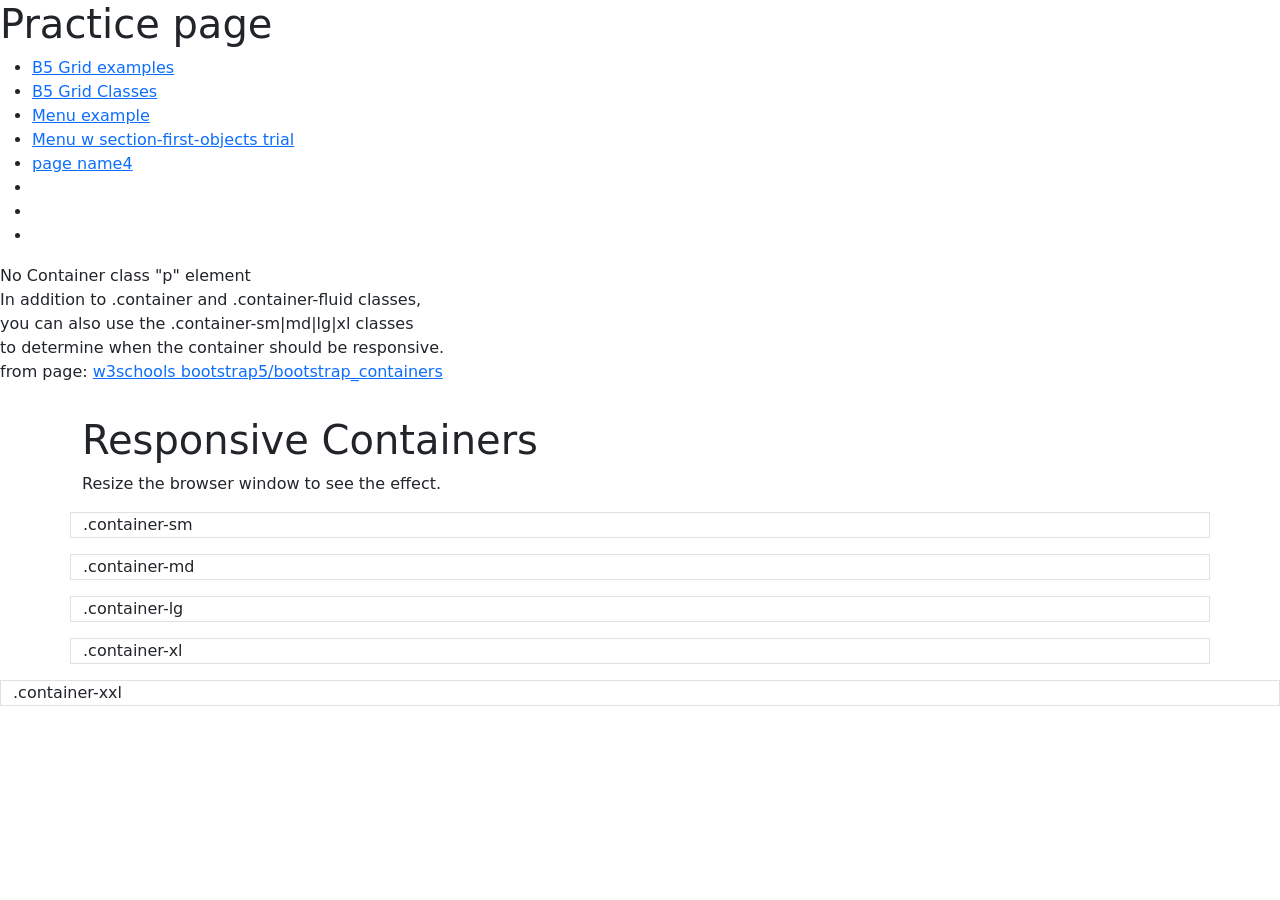
<file: index.html>
<!DOCTYPE html>
<html lang="en">
<head>
  <title>Practice tinytao1 </title>
  <meta charset="utf-8">
  <meta name="viewport" content="width=device-width, initial-scale=1">
  <link href="https://cdn.jsdelivr.net/npm/bootstrap@5.3.3/dist/css/bootstrap.min.css" rel="stylesheet">
  <script src="https://cdn.jsdelivr.net/npm/bootstrap@5.3.3/dist/js/bootstrap.bundle.min.js"></script>
</head>
<body>

<h1>Practice page</h1>

<ul>
    <li>
        <a href="b5-grid-system.html">
          B5 Grid examples</a>
    </li>
  
    <li>
        <a href="b5-grid-classes.html">
          B5 Grid Classes</a>
    </li>
  
    <li>
        <a href="objects-in-section.html">
          Menu example</a>
    </li>
  
    <li>
        <a href="section-first-objects-trial.html">
          Menu w section-first-objects trial</a>
    </li>
  
    <li>
        <a href="">
          page name4</a>
    </li>

    <li></li>
    
    <li></li>
    
    <li></li>
    
</ul>

<p>No Container class "p" element <br>
In addition to .container and .container-fluid classes, <br>
you can also use the .container-sm|md|lg|xl classes <br>
to determine when the container should be responsive. <br>
from page: <a href="https://www.w3schools.com/bootstrap5/bootstrap_containers.php">
    w3schools bootstrap5/bootstrap_containers</a>
</p>
  
<div class="container pt-3">
  <h1>Responsive Containers</h1>
  <p>Resize the browser window to see the effect.</p>
</div>

<div class="container-sm border">.container-sm</div>

<div class="container-md mt-3 border">.container-md</div>

<div class="container-lg mt-3 border">.container-lg</div>

<div class="container-xl mt-3 border">.container-xl</div>

<div class="container-xxl mt-3 border">.container-xxl</div>

</body>
</html>
</file>
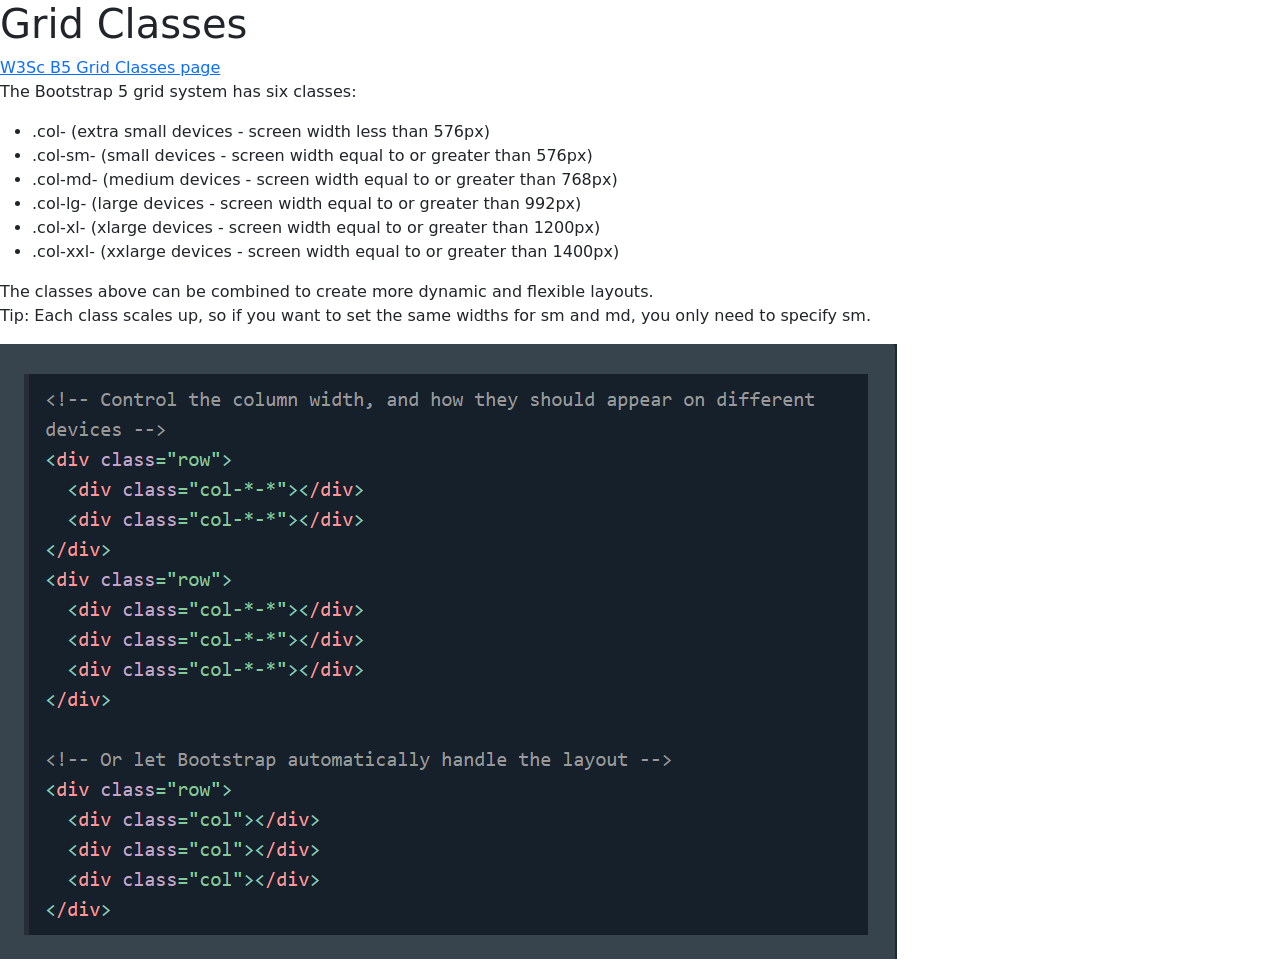
<file: b5-grid-classes.html>
<!DOCTYPE html>
<html lang="en">
<head>
  <title>B5 grid classes</title>
  <meta charset="utf-8">
  <meta name="viewport" content="width=device-width, initial-scale=1">
  <link href="https://cdn.jsdelivr.net/npm/bootstrap@5.3.3/dist/css/bootstrap.min.css" rel="stylesheet">
  <script src="https://cdn.jsdelivr.net/npm/bootstrap@5.3.3/dist/js/bootstrap.bundle.min.js"></script>
</head>
<body>

<h1>Grid Classes</h1>
  
  <a href="https://www.w3schools.com/bootstrap5/bootstrap_grid_basic.php">
    W3Sc B5 Grid Classes page</a>
  
<p>The Bootstrap 5 grid system has six classes:</p>

  <ul>

    <li>.col- (extra small devices - screen width less than 576px)</li>

    <li>.col-sm- (small devices - screen width equal to or greater than 576px)</li>

    <li>.col-md- (medium devices - screen width equal to or greater than 768px)</li>

    <li>.col-lg- (large devices - screen width equal to or greater than 992px)</li>

    <li>.col-xl- (xlarge devices - screen width equal to or greater than 1200px)</li>

    <li>.col-xxl- (xxlarge devices - screen width equal to or greater than 1400px)</li>    
  </ul>

<p>The classes above can be combined to create more dynamic and flexible layouts.<br>
Tip: Each class scales up, so if you want to set the same widths for sm and md, you only need to specify sm.
</p>

<p>
   <img src="b5-grid-col-row-examples.png" alt="code screenshot">
</p>








  

  
</body>
</html>
</file>
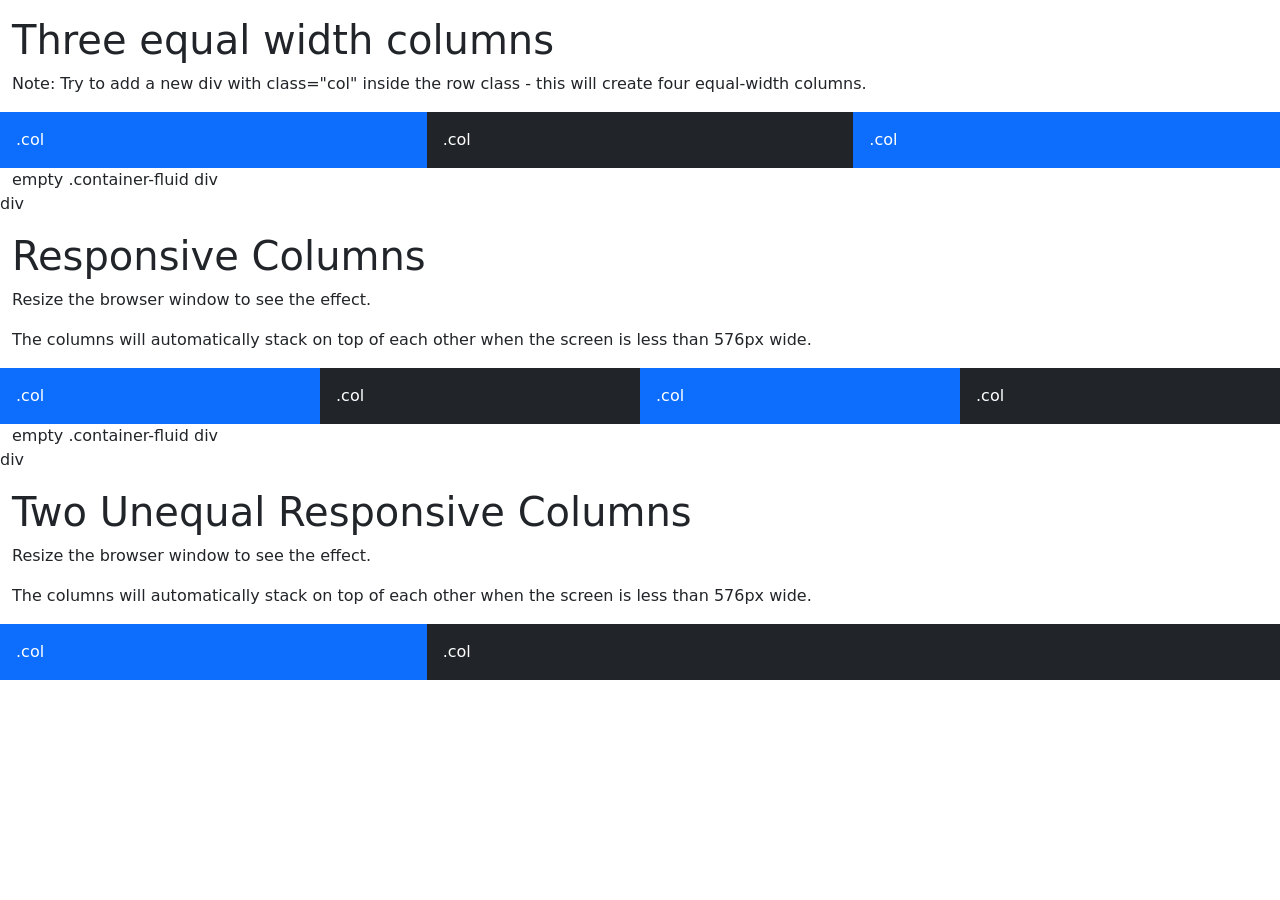
<file: b5-grid-system.html>
<!DOCTYPE html>
<html lang="en">
<head>
  <title>B5 grid sys</title>
  <meta charset="utf-8">
  <meta name="viewport" content="width=device-width, initial-scale=1">
  <link href="https://cdn.jsdelivr.net/npm/bootstrap@5.3.3/dist/css/bootstrap.min.css" rel="stylesheet">
  <script src="https://cdn.jsdelivr.net/npm/bootstrap@5.3.3/dist/js/bootstrap.bundle.min.js"></script>
</head>
<body>
  
<div class="container-fluid mt-3">
  <h1>Three equal width columns</h1>
  <p>Note: Try to add a new div with class="col" inside the row class - this will create four equal-width columns.</p>
  <div class="row">
    <div class="col p-3 bg-primary text-white">.col</div>
    <div class="col p-3 bg-dark text-white">.col</div>
    <div class="col p-3 bg-primary text-white">.col</div>
  </div>
</div>

<div class="container-fluid"> empty .container-fluid div </div>div

<div class="container-fluid mt-3">
  <h1>Responsive Columns</h1>
  <p>Resize the browser window to see the effect.</p>
  <p>The columns will automatically stack on top of each other when the screen is less than 576px wide.</p>
  <div class="row">
    <div class="col-sm-3 p-3 bg-primary text-white">.col</div>
    <div class="col-sm-3 p-3 bg-dark text-white">.col</div>
    <div class="col-sm-3 p-3 bg-primary text-white">.col</div>
    <div class="col-sm-3 p-3 bg-dark text-white">.col</div>
  </div>
</div>

<div class="container-fluid"> empty .container-fluid div </div>div


<div class="container-fluid mt-3">
  <h1>Two Unequal Responsive Columns</h1>
  <p>Resize the browser window to see the effect.</p>
  <p>The columns will automatically stack on top of each other when the screen is less than 576px wide.</p>
  <div class="row">
    <div class="col-sm-4 p-3 bg-primary text-white">.col</div>
    <div class="col-sm-8 p-3 bg-dark text-white">.col</div>
  </div>
</div>


</body>
</html>
</file>
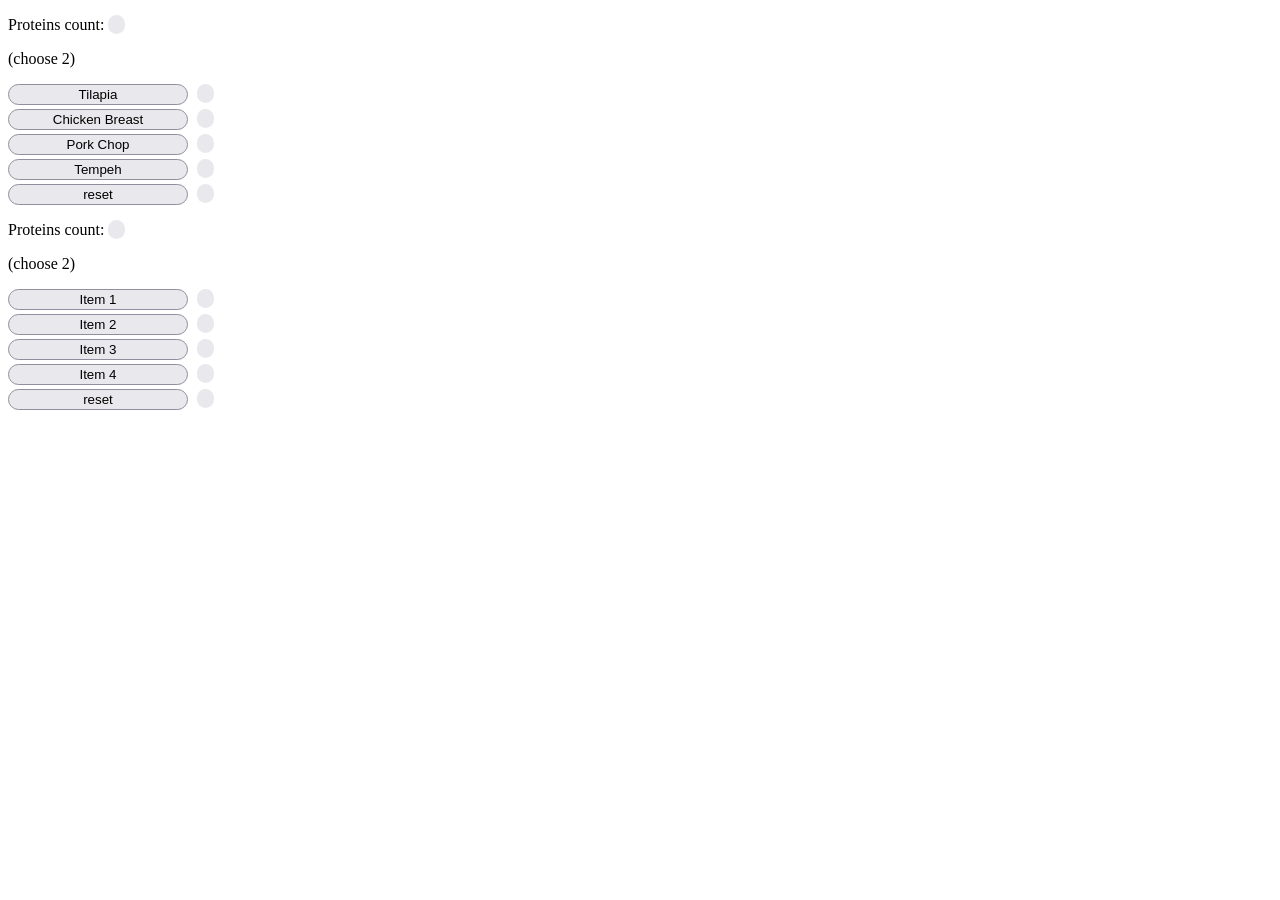
<file: classes-dynamic.html>
<!DOCTYPE html>
<html lang="en">
<head>
<title> classes dynamic</title>
<meta charset="utf-8">
<meta name="viewport" content="width=device-width, initial-scale=1">
<style>
.item-div { margin-bottom:4px;}
.item-btn { margin-right: 5px;
            border:1px solid rgb(143,143,157); border-radius: 9999px;
            background-color: rgb(233,233,237); padding: 2px 5px; 
            cursor: pointer; min-width: 180px; } 
.counter {  padding: 1px 4px; 
            background-color: rgb(233,233,237); 
            color: rgb(233,233,237); 
            border-radius: 9999px; 
            font-family: Arial, Helvetica, sans-serif; } 
.item-btn:hover { border:1px solid rgb(0,0,0); }
.item-btn:active {background-color: #d5d5dd;}


            /*  
            
            
    .inactive-btn {}
    margin-right: 10px;
    .inactive-btn:hover {border:1px solid rgb(0,0,0);}

     The class to disable the hover effect 
    .disabled-btn:hover {
    /* Set the background-color to what it should be when disabled,
    or use !important to ensure it overrides the :hover style 
    border:1px solid rgb(143,143,157) !important; 
    cursor: default;}



    .inactive-counter { border:none ;
                        background-color: rgb(233,233,237) ;
                        color: rgb(233,233,237);  }

    .active-counter { color: black; } 

    .active-counter-limit { color: black; border: 1px solid red;
                              background-color: #ffe6e6;}

*/
  </style>
</head>
<body>

<div class="section" id="s1">

<p>Proteins 
  <span>count: </span>
  <span class="counter inactive-counter" id="s1c">
    0</span>
</p>
<p>(choose 2)</p>

<div class="item-div">
  <button id="i1" class="item-btn inactive-btn ">Item 1</button>
  <span id="i1c" class="counter inactive-counter">0</span>
</div>

<div class="item-div">
  <button id="i2" class="item-btn inactive-btn">Item 2</button>
  <span id="i2c" class="counter inactive-counter" >0</span>
</div>

<div class="item-div">
  <button id="i3" class="item-btn">Item 3</button>
  <span id="i3c" class="counter inactive-counter" >0</span>
</div>

<div class="item-div">
  <button id="i4" class="item-btn inactive-btn">Item 4</button>
  <span id="i4c" class="counter inactive-counter" >0</span>
</div>

<div class="item-div">
  <button id="i5" class="item-btn inactive-btn">reset</button>
  <span id="i5c" class="counter inactive-counter" >0</span>
</div>

</div> <!--section 1 end-->

<script>
'use strict'

const s1 = {
  name : 'Proteins',
  count : 0,
  limit : 2,
  limit_reached : false,
  counter : document.querySelector('#s1c'),
};

const section_methods_collection = {

  init() { // call to activate >> item4.init();
    this.button.addEventListener('click', () => this.select()); },

  add_1() {
    this.count++;
    s1.count++;
  },

  set_item_selected_to_true(){
    this.selected = true;
  },

  set_item_selected_to_false(){
    this.selected = false;
  },
//      STYLE COUNTER :  EMPTY  /  SELECTED  /  & LIMIT_REACHED 
///////////////////////////////////////////////////////////////
////////////  ITEM COUNTER  //////////////////////

  style_item_counter_to_empty(){ // text invisible & no border
    this.counter.style.color = "rgb(233,233,237)";
    this.counter.style.backgroundColor = "rgb(233,233,237)";
    this.counter.style.border = "none";
  },

  style_item_counter_to_selected() {  this.counter.style.color = "rgb(0,0,0)"; }, // text-visible

  style_item_counter_to_limit_reached(){ // background pink & border red
      this.counter.style.backgroundColor = "#ffe6e6";
      this.counter.style.color = "rgb(0,0,0)"; 
      this.counter.style.border = "1px solid red";
  },

  //      STYLE COUNTER :  EMPTY  /  SELECTED  /  & LIMIT_REACHED 
///////////////////////////////////////////////////////////////
////////////   SECTION COUNTER  ////////////////

  style_section_counter_to_empty() { // text invisible & no border
    s1.counter.style.backgroundColor = "rgb(233,233,237)";
    s1.counter.style.color = "rgb(233,233,237)"; 
    s1.counter.style.border = "none";
   },
   
   style_section_counter_to_selected() { // text-visible, plain background, no border
    s1.counter.style.color = "rgb(0,0,0)"; 
    this.counter.style.backgroundColor = "rgb(233,233,237)";
    this.counter.style.border = "none";
  },
  
  style_section_counter_to_limit_reached(){ // background pink & border red
    s1.counter.style.backgroundColor = "#ffe6e6";
    s1.counter.style.color = "rgb(0,0,0)"; 
    s1.counter.style.border = "1px solid red"; },
  
     //      STYLE COUNTER :  EMPTY  /  SELECTED  /  & LIMIT_REACHED 
///////////////////////////////////////////////////////////////
////////////   SECTION COUNTER  /////////////////

  display_item_count_on_page() { this.counter.innerHTML = this.count; },

  display_section_count_on_page() { s1.counter.innerHTML = s1.count; },

  style_all_selected_item_counters_to_limit_reached(){ // background pink & border red
    s1_items.forEach(item => {
      if (item.selected) { 
        item.counter.style.backgroundColor = "#ffe6e6";
        // item.counter.style.color = rgb(0,0,0);
        item.counter.style.border = "1px solid red";
      }
    } );
  },

  style_all_selected_item_counters_to_selected(){ // text invisible & no border
    s1_items.forEach(item => {
      if (item.selected) { 
        item.counter.style.backgroundColor = "rgb(233,233,237)";
        // item.counter.style.color = "rgb(0,0,0)";
        item.counter.style.border = "none";
      }
    } );
  },

  disable_unselected_item_buttons() {
    s1_items.forEach(item => {
      if (!item.selected) { item.button.disabled = true; }
    } );
  },

  enable_unselected_item_buttons() {
    s1_items.forEach(item => {
      if (!item.selected) { item.button.disabled = false; }
    } );
  },

  set_item_count_to_zero(){this.count = 0;},

  set_section_count_to_zero() { s1.count = 0; },

  set_item_selected_to_false(){this.selected = false;},

  item_counter_style_unselected(){ // No border, and text invisible.
    this.counter.style.color = "rgb(233,233,237)";
    this.counter.style.backgroundColor = "rgb(233,233,237)";
    this.counter.style.border = "none";
  },

  section_counter_style_empty_or_unselected(){ // No border, and text invisible.
    s1.counter.style.color = "rgb(233,233,237)";
    s1.counter.style.backgroundColor = "rgb(233,233,237)";
    s1.counter.style.border = "none";
  },

  activate_all_item_buttons_in_section() {
    s1_items.forEach(item => {
      item.button.disabled = false; 
    } );
  },

  log_item_status(){console.log(this.name + " count is " + this.count + ", selected " + this.selected + ".");},

  log_section_count(){console.log(s1.name + " count is: " + s1.count);},

  set_section_limit_reached_to_true() {s1.limit_reached = true;},

  set_section_limit_reached_to_false() {s1.limit_reached = false;},
  
  select_item_from_zero() {
    this.add_1();
    this.set_item_selected_to_true();
    this.log_item_status();
    this.log_section_count();
    this.style_item_counter_to_selected();
    this.style_section_counter_to_selected();
    this.display_item_count_on_page();
    this.display_section_count_on_page();

    if (s1.count == s1.limit) {
      this.set_section_limit_reached_to_true();
      this.style_item_counter_to_limit_reached();
      this.style_section_counter_to_limit_reached();
      this.disable_unselected_item_buttons();
      this.log_section_status();
    }
  },

  log_section_status(){ 
    console.log("S1 count is " + s1.count + ", limit reached " + s1.limit_reached );
  },
  remove_item_from_section_count() {
    s1.count = s1.count - this.count;
  },
  
  display_all_section_counts(){
    s1.counter.innerHTML = s1.count;
    s1_items.forEach(item => {
      item.counter.innerHTML = item.count;
    });
  },

  drop_item_from_section(){
    this.remove_item_from_section_count();
    this.set_section_limit_reached_to_false();
    this.log_section_status();
    this.set_item_count_to_zero();
    this.set_item_selected_to_false();
    this.log_item_status();
    this.enable_unselected_item_buttons();
    this.style_item_counter_to_empty();
    if (s1.count == 0) {
      this.style_section_counter_to_empty();
    } else {this.style_section_counter_to_selected();}
    
  },

  select_item_from_section_while_limit_reached(){
    if (s1.limit_reached) {
      this.drop_item_from_section(); // enable buttons / 
      this.display_all_section_counts();
      //this.style_item_counters : 0, selected, or at limit
    }
  },

  select(){
    if (s1.limit_reached) {
      this.select_item_from_section_while_limit_reached();
    } else {
      this.select_item_from_zero();
    }
  },

////////////// BEGIN RESET METHODS  /////////////////////////////////////

  log_section_status(){ 
    console.log("S1 count is " + s1.count + ", limit reached " + s1.limit_reached );
  },

  log_all_items_status() { 
    if (item1.count + item2.count + item3.count + item4.count == 0) {
      console.log("All item counts are 0");
    } else {
        s1_items.forEach(item => {
          console.log(item.name + " count is " + item.count);
        } 
        );
    }
    if (!item1.selected && !item2.selected && !item3.selected && !item4.selected) {
      console.log("All item selecteds are false");
    } else {
        s1_items.forEach(item => {
          console.log(item.name + " selected " + item.selected);
        } 
        );
    }
  },

  set_section_count_to_zero(){
    s1.count = 0;
  },

  set_all_item_counts_to_zero(){
    s1_items.forEach(item => {
      item.count = 0;
    })
  },

  set_section_limit_reached_to_false(){ 
    s1.limit_reached = false;
  },

  set_all_item_selecteds_to_false(){
    s1_items.forEach(item => {
      item.selected = false;
    })
  },

  style_section_counter_to_empty() { // text invisible & no border
    s1.counter.style.backgroundColor = "rgb(233,233,237)";
    s1.counter.style.color = "rgb(233,233,237)"; 
    s1.counter.style.border = "none";
    s1.counter.innerHTML = s1.count;
   },

  style_all_item_counters_to_empty(){
    s1_items.forEach(item => {
      item.counter.style.backgroundColor = "rgb(233,233,237)";
      item.counter.style.color = "rgb(233,233,237)"; 
      item.counter.style.border = "none";
      item.counter.innerHTML = item.count;
    });
  },

  enable_all_item_buttons(){
    s1_items.forEach(item => {
      item.button.disabled = false;
    });
  },

  reset_section() {
    this.set_section_count_to_zero();
    this.set_section_limit_reached_to_false();
    this.log_section_status();
    this.style_section_counter_to_empty(); 
    this.enable_all_item_buttons();

    this.set_all_item_counts_to_zero();
    this.set_all_item_selecteds_to_false();
    this.log_all_items_status();
    this.style_all_item_counters_to_empty();    
  },

};

const item1 = {
  name : 'Tilapia',
  count : 0,
  limit : null,
  selected : false,
  limit_reached : false,
  button : document.querySelector('#i1'),
  counter : document.querySelector('#i1c'),
};

const item2 = {
  name : 'Chicken Breast',
  count : 0,
  limit : null,
  selected : false,
  limit_reached : false,
  button : document.querySelector('#i2'),
  counter : document.querySelector('#i2c'),
};


const item3 = {
  name : 'Pork Chop',
  count : 0,
  limit : null,
  selected : false,
  limit_reached : false,
  button : document.querySelector('#i3'),
  counter : document.querySelector('#i3c'),

  init() { // call to activate >> item3.init();
    this.button.addEventListener('click', () => this.select()); },
};

const reset_s1 = {
  name : 'rest section',
  count : 0,
  limit : null,
  selected : false,
  limit_reached : false,
  button : document.querySelector('#i5'),
  counter : document.querySelector('#i5c'),

  init() { // call to activate >> reset_section.init();
    this.button.addEventListener('click', () => this.reset_section()); },
};

const item4 = {
  name : 'Tempeh',
  count : 0,
  limit : null,
  selected : false,
  limit_reached : false,
  button : document.querySelector('#i4'),
  counter : document.querySelector('#i4c'),
};

/////////////////////////////////////////////////////////////////////////
item1.button.innerHTML = item1.name;
item2.button.innerHTML = item2.name;
item3.button.innerHTML = item3.name;
item4.button.innerHTML = item4.name;

item4.init();
item3.init();
reset_s1.init();

// RESET FUNCTION /// //   //  //  ///

const s1_items = [item1, item2, item3, item4];





/*

item1.button.addEventListener('click', () => {
  select(item1);
});

function select() {
  if (s1.count == s1.limit) {
    deactivate(s1); 
    deactivate(item1);
    s1.count = s1.count - item1.count;
    item1.count = 0;
    
    item1.selected = false;
    s1.limit_reached = false;
    item1.limit_reached = false;
    item1.counter.innerHTML = item1.count;
    s1.counter.innerHTML = item1.count;
    console.log("item 1 count: " + item1.count);
    console.log("s1 count: " + s1.count);
  }

  else if (item1.count == 0) {
    activate(item1);
    if (s1.count == 0) { activate(s1); }
    item1.count++;
    item1.selected = true;
    s1.count++;
    item1.counter.textContent = item1.count;
    s1.counter.textContent = item1.count;
    console.log("item 1 count: " + item1.count);
    console.log("s1 count: " + s1.count);
    } else {
    item1.count++;
    item1.selected = true;
    s1.count++;
    item1.counter.textContent = item1.count;
    s1.counter.textContent = item1.count;
    console.log("item 1 count: " + item1.count);
    console.log("s1 count: " + s1.count);
  }
  if (s1.count == s1.limit) {
    s1.limit_reached = true;
    item1.limit_reached = true;
    limit_reached_loop();
  }
}

function limit_reached_loop() {
  activate_limit(s1);
  disable_unselected_items();
  // Loop through IDs and disable
  s1_items.forEach(item => {
    if (item.limit_reached) {
      activate_limit(item);
    }
  });
}
// Array of button IDs

function disable_unselected_items() {
// Loop through IDs and disable
s1_items.forEach(item => {
  if (!item.selected) {
    item.button.disabled = true; // Sets the disabled attribute to true
    item.button.classList.add('disabled-btn');
  }
});
}





// Select all elements with the class 'my-button'
const buttons = document.querySelectorAll('.my-button');

// Loop through each element in the NodeList and add a 'click' event listener
buttons.forEach(button => {
    button.addEventListener('click', function(event) {
        // This function runs when a button is clicked
        console.log('Button clicked!', event.target.textContent);
        // 'event.target' refers to the specific button that was clicked
    });
});
*/
</script>
</body>
</html>
<!DOCTYPE html>
<html lang="en">
<head>
<title> classes dynamic</title>
<meta charset="utf-8">
<meta name="viewport" content="width=device-width, initial-scale=1">
<style>
.item-div { margin-bottom:4px;}
.item-btn { margin-right: 5px;
            border:1px solid rgb(143,143,157); border-radius: 9999px;
            background-color: rgb(233,233,237); padding: 2px 5px; 
            cursor: pointer; min-width: 180px; } 
.counter {  padding: 1px 4px; 
            background-color: rgb(233,233,237); 
            color: rgb(233,233,237); 
            border-radius: 9999px; 
            font-family: Arial, Helvetica, sans-serif; } 
.item-btn:hover { border:1px solid rgb(0,0,0); }
.item-btn:active {background-color: #d5d5dd;}


            /*  
            
            
    .inactive-btn {}
    margin-right: 10px;
    .inactive-btn:hover {border:1px solid rgb(0,0,0);}

     The class to disable the hover effect 
    .disabled-btn:hover {
    /* Set the background-color to what it should be when disabled,
    or use !important to ensure it overrides the :hover style 
    border:1px solid rgb(143,143,157) !important; 
    cursor: default;}



    .inactive-counter { border:none ;
                        background-color: rgb(233,233,237) ;
                        color: rgb(233,233,237);  }

    .active-counter { color: black; } 

    .active-counter-limit { color: black; border: 1px solid red;
                              background-color: #ffe6e6;}

*/
  </style>
</head>
<body>

<div class="section" id="s1">

<p>Proteins 
  <span>count: </span>
  <span class="counter inactive-counter" id="s1c">
    0</span>
</p>
<p>(choose 2)</p>

<div class="item-div">
  <button id="i1" class="item-btn inactive-btn ">Item 1</button>
  <span id="i1c" class="counter inactive-counter">0</span>
</div>

<div class="item-div">
  <button id="i2" class="item-btn inactive-btn">Item 2</button>
  <span id="i2c" class="counter inactive-counter" >0</span>
</div>

<div class="item-div">
  <button id="i3" class="item-btn">Item 3</button>
  <span id="i3c" class="counter inactive-counter" >0</span>
</div>

<div class="item-div">
  <button id="i4" class="item-btn inactive-btn">Item 4</button>
  <span id="i4c" class="counter inactive-counter" >0</span>
</div>

<div class="item-div">
  <button id="i5" class="item-btn inactive-btn">reset</button>
  <span id="i5c" class="counter inactive-counter" >0</span>
</div>

</div> <!--section 1 end-->

<script>
'use strict'

const s1 = {
  name : 'Proteins',
  count : 0,
  limit : 2,
  limit_reached : false,
  counter : document.querySelector('#s1c'),
};

const item1 = {
  name : 'Tilapia',
  count : 0,
  limit : null,
  selected : false,
  limit_reached : false,
  button : document.querySelector('#i1'),
  counter : document.querySelector('#i1c'),
};
const item2 = {
  name : 'Chicken Breast',
  count : 0,
  limit : null,
  selected : false,
  limit_reached : false,
  button : document.querySelector('#i2'),
  counter : document.querySelector('#i2c'),
};
const item3 = {
  name : 'Pork Chop',
  count : 0,
  limit : null,
  selected : false,
  limit_reached : false,
  button : document.querySelector('#i3'),
  counter : document.querySelector('#i3c'),

  init() { // call to activate >> item3.init();
    this.button.addEventListener('click', () => this.select()); },
};

const reset_s1 = {
  name : 'rest section',
  count : 0,
  limit : null,
  selected : false,
  limit_reached : false,
  button : document.querySelector('#i5'),
  counter : document.querySelector('#i5c'),

  init() { // call to activate >> reset_section.init();
    this.button.addEventListener('click', () => this.reset_section()); },

  log_section_status(){ 
    console.log("S1 count is " + s1.count + ", limit reached " + s1.limit_reached );
  },

  log_all_items_status() { 
    if (item1.count + item2.count + item3.count + item4.count == 0) {
      console.log("All item counts are 0");
    } else {
        s1_items.forEach(item => {
          console.log(item.name + " count is " + item.count);
        } 
        );
    }
    if (!item1.selected && !item2.selected && !item3.selected && !item4.selected) {
      console.log("All item selecteds are false");
    } else {
        s1_items.forEach(item => {
          console.log(item.name + " selected " + item.selected);
        } 
        );
    }
  },

  set_section_count_to_zero(){
    s1.count = 0;
  },

  set_all_item_counts_to_zero(){
    s1_items.forEach(item => {
      item.count = 0;
    })
  },

  set_section_limit_reached_to_false(){ 
    s1.limit_reached = false;
  },

  set_all_item_selecteds_to_false(){
    s1_items.forEach(item => {
      item.selected = false;
    })
  },

  style_section_counter_to_empty() { // text invisible & no border
    s1.counter.style.backgroundColor = "rgb(233,233,237)";
    s1.counter.style.color = "rgb(233,233,237)"; 
    s1.counter.style.border = "none";
    s1.counter.innerHTML = s1.count;
   },

  style_all_item_counters_to_empty(){
    s1_items.forEach(item => {
      item.counter.style.backgroundColor = "rgb(233,233,237)";
      item.counter.style.color = "rgb(233,233,237)"; 
      item.counter.style.border = "none";
      item.counter.innerHTML = item.count;
    });
  },

  enable_all_item_buttons(){
    s1_items.forEach(item => {
      item.button.disabled = false;
    });
  },

  /* s1_items.forEach(item => {
      if (item.selected) { 
        item.counter.style.backgroundColor = "#ffe6e6";
        // item.counter.style.color = rgb(0,0,0);
        item.counter.style.border = "1px solid red";
      }
    } );*/

  reset_section() {
    this.set_section_count_to_zero();
    this.set_section_limit_reached_to_false();
    this.log_section_status();
    this.style_section_counter_to_empty(); 
    this.enable_all_item_buttons();

    this.set_all_item_counts_to_zero();
    this.set_all_item_selecteds_to_false();
    this.log_all_items_status();
    this.style_all_item_counters_to_empty();    
  },
};



















///////////////////////////////////////////////////////////////////
///////////////////////////////////////////////////////////////////

const item4 = {
  name : 'Tempeh',
  count : 0,
  limit : null,
  selected : false,
  limit_reached : false,
  button : document.querySelector('#i4'),
  counter : document.querySelector('#i4c'),
  
  init() { // call to activate >> item4.init();
    this.button.addEventListener('click', () => this.select()); },

  add_1() {
    this.count++;
    s1.count++;
  },

  set_item_selected_to_true(){
    this.selected = true;
  },

  set_item_selected_to_false(){
    this.selected = false;
  },
//      STYLE COUNTER :  EMPTY  /  SELECTED  /  & LIMIT_REACHED 
///////////////////////////////////////////////////////////////
////////////  ITEM COUNTER  //////////////////////

  style_item_counter_to_empty(){ // text invisible & no border
    this.counter.style.color = "rgb(233,233,237)";
    this.counter.style.backgroundColor = "rgb(233,233,237)";
    this.counter.style.border = "none";
  },

  style_item_counter_to_selected() {  this.counter.style.color = "rgb(0,0,0)"; }, // text-visible

  style_item_counter_to_limit_reached(){ // background pink & border red
      this.counter.style.backgroundColor = "#ffe6e6";
      this.counter.style.color = "rgb(0,0,0)"; 
      this.counter.style.border = "1px solid red";
  },

  //      STYLE COUNTER :  EMPTY  /  SELECTED  /  & LIMIT_REACHED 
///////////////////////////////////////////////////////////////
////////////   SECTION COUNTER  ////////////////

  style_section_counter_to_empty() { // text invisible & no border
    s1.counter.style.backgroundColor = "rgb(233,233,237)";
    s1.counter.style.color = "rgb(233,233,237)"; 
    s1.counter.style.border = "none";
   },
   
   style_section_counter_to_selected() { // text-visible, plain background, no border
    s1.counter.style.color = "rgb(0,0,0)"; 
    this.counter.style.backgroundColor = "rgb(233,233,237)";
    this.counter.style.border = "none";
  },
  
  style_section_counter_to_limit_reached(){ // background pink & border red
    s1.counter.style.backgroundColor = "#ffe6e6";
    s1.counter.style.color = "rgb(0,0,0)"; 
    s1.counter.style.border = "1px solid red"; },
  
     //      STYLE COUNTER :  EMPTY  /  SELECTED  /  & LIMIT_REACHED 
///////////////////////////////////////////////////////////////
////////////   SECTION COUNTER  /////////////////

  display_item_count_on_page() { this.counter.innerHTML = this.count; },

  display_section_count_on_page() { s1.counter.innerHTML = s1.count; },

  style_all_selected_item_counters_to_limit_reached(){ // background pink & border red
    s1_items.forEach(item => {
      if (item.selected) { 
        item.counter.style.backgroundColor = "#ffe6e6";
        // item.counter.style.color = rgb(0,0,0);
        item.counter.style.border = "1px solid red";
      }
    } );
  },

  style_all_selected_item_counters_to_selected(){ // text invisible & no border
    s1_items.forEach(item => {
      if (item.selected) { 
        item.counter.style.backgroundColor = "rgb(233,233,237)";
        // item.counter.style.color = "rgb(0,0,0)";
        item.counter.style.border = "none";
      }
    } );
  },

  disable_unselected_item_buttons() {
    s1_items.forEach(item => {
      if (!item.selected) { item.button.disabled = true; }
    } );
  },

  enable_unselected_item_buttons() {
    s1_items.forEach(item => {
      if (!item.selected) { item.button.disabled = false; }
    } );
  },

  set_item_count_to_zero(){this.count = 0;},

  set_section_count_to_zero() { s1.count = 0; },

  set_item_selected_to_false(){this.selected = false;},

  item_counter_style_unselected(){ // No border, and text invisible.
    this.counter.style.color = "rgb(233,233,237)";
    this.counter.style.backgroundColor = "rgb(233,233,237)";
    this.counter.style.border = "none";
  },

  section_counter_style_empty_or_unselected(){ // No border, and text invisible.
    s1.counter.style.color = "rgb(233,233,237)";
    s1.counter.style.backgroundColor = "rgb(233,233,237)";
    s1.counter.style.border = "none";
  },

  activate_all_item_buttons_in_section() {
    s1_items.forEach(item => {
      item.button.disabled = false; 
    } );
  },

  log_item_status(){console.log(this.name + " count is " + this.count + ", selected " + this.selected + ".");},

  log_section_count(){console.log(s1.name + " count is: " + s1.count);},

  set_section_limit_reached_to_true() {s1.limit_reached = true;},

  set_section_limit_reached_to_false() {s1.limit_reached = false;},
  
  select_item_from_zero() {
    this.add_1();
    this.set_item_selected_to_true();
    this.log_item_status();
    this.log_section_count();
    this.style_item_counter_to_selected();
    this.style_section_counter_to_selected();
    this.display_item_count_on_page();
    this.display_section_count_on_page();

    if (s1.count == s1.limit) {
      this.set_section_limit_reached_to_true();
      this.style_item_counter_to_limit_reached();
      this.style_section_counter_to_limit_reached();
      this.disable_unselected_item_buttons();
      this.log_section_status();
    }
  },

  log_section_status(){ 
    console.log("S1 count is " + s1.count + ", limit reached " + s1.limit_reached );
  },
  remove_item_from_section_count() {
    s1.count = s1.count - this.count;
  },
  
  display_all_section_counts(){
    s1.counter.innerHTML = s1.count;
    s1_items.forEach(item => {
      item.counter.innerHTML = item.count;
    });
  },

  drop_item_from_section(){
    this.remove_item_from_section_count();
    this.set_section_limit_reached_to_false();
    this.log_section_status();
    this.set_item_count_to_zero();
    this.set_item_selected_to_false();
    this.log_item_status();
    this.enable_unselected_item_buttons();
    this.style_item_counter_to_empty();
    if (s1.count == 0) {
      this.style_section_counter_to_empty();
    } else {this.style_section_counter_to_selected();}
    
  },

  select_item_from_section_while_limit_reached(){
    if (s1.limit_reached) {
      this.drop_item_from_section(); // enable buttons / 
      this.display_all_section_counts();
      //this.style_item_counters : 0, selected, or at limit
    }
  },

  select(){
    if (s1.limit_reached) {
      this.select_item_from_section_while_limit_reached();
    } else {
      this.select_item_from_zero();
    }
  },

};


/////////////////////////////////////////////////////////////////////////
item1.button.innerHTML = item1.name;
item2.button.innerHTML = item2.name;
item3.button.innerHTML = item3.name;
item4.button.innerHTML = item4.name;

item4.init();
item3.init();
reset_s1.init();

// RESET FUNCTION /// //   //  //  ///

const s1_items = [item1, item2, item3, item4];





/*

item1.button.addEventListener('click', () => {
  select(item1);
});

function select() {
  if (s1.count == s1.limit) {
    deactivate(s1); 
    deactivate(item1);
    s1.count = s1.count - item1.count;
    item1.count = 0;
    
    item1.selected = false;
    s1.limit_reached = false;
    item1.limit_reached = false;
    item1.counter.innerHTML = item1.count;
    s1.counter.innerHTML = item1.count;
    console.log("item 1 count: " + item1.count);
    console.log("s1 count: " + s1.count);
  }

  else if (item1.count == 0) {
    activate(item1);
    if (s1.count == 0) { activate(s1); }
    item1.count++;
    item1.selected = true;
    s1.count++;
    item1.counter.textContent = item1.count;
    s1.counter.textContent = item1.count;
    console.log("item 1 count: " + item1.count);
    console.log("s1 count: " + s1.count);
    } else {
    item1.count++;
    item1.selected = true;
    s1.count++;
    item1.counter.textContent = item1.count;
    s1.counter.textContent = item1.count;
    console.log("item 1 count: " + item1.count);
    console.log("s1 count: " + s1.count);
  }
  if (s1.count == s1.limit) {
    s1.limit_reached = true;
    item1.limit_reached = true;
    limit_reached_loop();
  }
}

function limit_reached_loop() {
  activate_limit(s1);
  disable_unselected_items();
  // Loop through IDs and disable
  s1_items.forEach(item => {
    if (item.limit_reached) {
      activate_limit(item);
    }
  });
}
// Array of button IDs

function disable_unselected_items() {
// Loop through IDs and disable
s1_items.forEach(item => {
  if (!item.selected) {
    item.button.disabled = true; // Sets the disabled attribute to true
    item.button.classList.add('disabled-btn');
  }
});
}





// Select all elements with the class 'my-button'
const buttons = document.querySelectorAll('.my-button');

// Loop through each element in the NodeList and add a 'click' event listener
buttons.forEach(button => {
    button.addEventListener('click', function(event) {
        // This function runs when a button is clicked
        console.log('Button clicked!', event.target.textContent);
        // 'event.target' refers to the specific button that was clicked
    });
});
*/
</script>
</body>
</html>
</file>
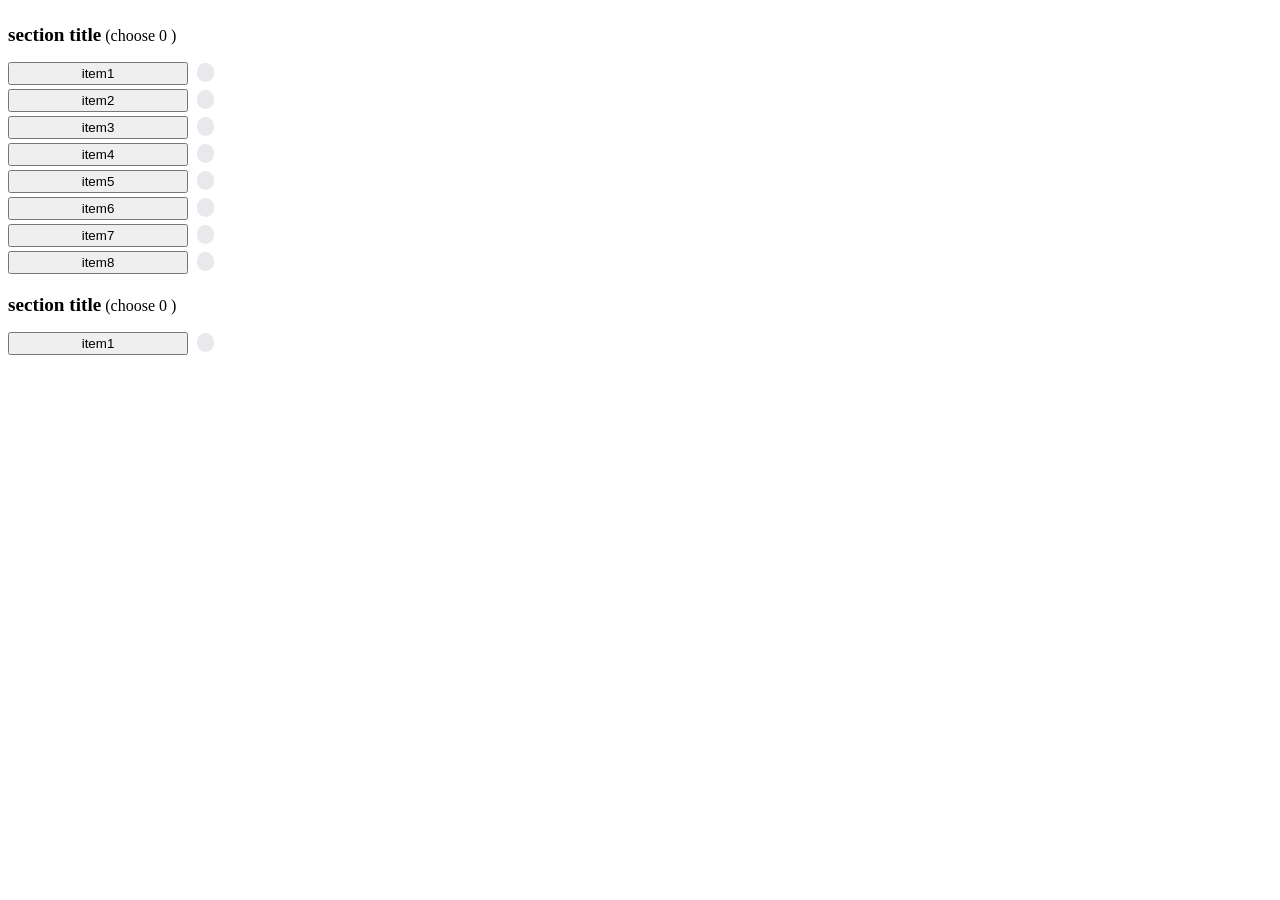
<file: objects-in-section.html>
<!DOCTYPE html>
<html lang="en">
<head>
<title> Menu example</title>
<meta charset="utf-8">
<meta name="viewport" content="width=device-width, initial-scale=1">
<style>
.item-div { margin-bottom:4px;}
.item-btn { margin-right: 5px; padding: 2px 5px; cursor: pointer; min-width: 180px; /*
            border:1px solid rgb(143,143,157); border-radius: 9999px;
            background-color: rgb(233,233,237); */
            } 
.counter {  padding: 1px 4px; 
            background-color: rgb(233,233,237); 
            color: rgb(233,233,237); 
            border-radius: 9999px; 
            font-family: Arial, Helvetica, sans-serif; } 
/* .item-btn:hover { border:1px solid rgb(0,0,0); } */
/* .item-btn:active {background-color: #d5d5dd;} */
h2 { font-size: 1.2rem; /* Or use other units like em, rem, or % */ }
.section-title { display: inline-block;}

</style>
</head>
<body>

<div class="section" id="s1">

<div class="section-header">

<h2 class="section-title" id="s1t" > section title </h2>
<!-- <span class="section-counter" id="s1c"> 0 </span> -->
  
<span>(choose 
  <span class="choose-amount" id="s1-choose-amount" >
    0 </span> 
)</span>

</div>

<div class="item-div">
  <button id="i1" class="item-btn inactive-btn ">item1</button>
  <span id="i1c" class="counter inactive-counter">0</span>
</div>

<div class="item-div">
  <button id="i2" class="item-btn inactive-btn">item2</button>
  <span id="i2c" class="counter inactive-counter" >0</span>
</div>

<div class="item-div">
  <button id="i3" class="item-btn">item3</button>
  <span id="i3c" class="counter inactive-counter" >0</span>
</div>

<div class="item-div">
  <button id="i4" class="item-btn inactive-btn">item4</button>
  <span id="i4c" class="counter inactive-counter" >0</span>
</div>

<div class="item-div">
  <button id="i5" class="item-btn inactive-btn">item5</button>
  <span id="i5c" class="counter inactive-counter" >0</span>
</div>

<div class="item-div">
  <button id="i6" class="item-btn inactive-btn">item6</button>
  <span id="i6c" class="counter inactive-counter" >0</span>
</div>

<div class="item-div">
  <button id="i7" class="item-btn inactive-btn">item7</button>
  <span id="i7c" class="counter inactive-counter" >0</span>
</div>

<div class="item-div">
  <button id="i8" class="item-btn inactive-btn">item8</button>
  <span id="i8c" class="counter inactive-counter" >0</span>
</div>

</div>
      <!--section 1 end-->
      <!-- section 2 (Eggs) begin -->
<div class="section" id="s1"> 

<div class="section-header">

<h2 class="section-title" id="s2t" > section title </h2>
  
<span>(choose 
  <span class="choose-amount" id="s2-choose-amount" >
    0 </span> 
)</span>

</div>

<div class="item-div">
  <button id="i1" class="item-btn inactive-btn ">item1</button>
  <span id="i1c" class="counter inactive-counter">0</span>
</div>

</div>  <!-- section Eggs end -->

<script>
'use strict'

const s1 = {
  name : 'Proteins',
  count : 0,
  limit : 2,
  limit_reached : false,
  title : document.querySelector('#s1t'),
  choose : document.querySelector('#s1-choose-amount'),
  // counter : document.querySelector('#s1c'),
};

const item1 = {
  name : 'Tilapia',
  count : 0,
  limit : null,
  selected : false,
  limit_reached : false,
  button : document.querySelector('#i1'),
  counter : document.querySelector('#i1c'),
};

const item2 = {
  name : 'Chicken Breast',
  count : 0,
  limit : null,
  selected : false,
  limit_reached : false,
  button : document.querySelector('#i2'),
  counter : document.querySelector('#i2c'),
};

const item3 = {
  name : 'Pork Chop',
  count : 0,
  limit : null,
  selected : false,
  limit_reached : false,
  button : document.querySelector('#i3'),
  counter : document.querySelector('#i3c'),

};

const item4 = {
  name : 'Tempeh',
  count : 0,
  limit : null,
  selected : false,
  limit_reached : false,
  button : document.querySelector('#i4'),
  counter : document.querySelector('#i4c'),
};

const item5 = {
  name : 'Tuna',
  count : 0,
  limit : null,
  selected : false,
  limit_reached : false,
  button : document.querySelector('#i5'),
  counter : document.querySelector('#i5c'),
};

const item6 = {
  name : 'Protein Trail Mix',
  count : 0,
  limit : null,
  selected : false,
  limit_reached : false,
  button : document.querySelector('#i6'),
  counter : document.querySelector('#i6c'),
};

const item7 = {
  name : 'Firm Tofu',
  count : 0,
  limit : null,
  selected : false,
  limit_reached : false,
  button : document.querySelector('#i7'),
  counter : document.querySelector('#i7c'),
};

const item8 = {
  name : 'Tempeh Cauliflower Patty',
  nameBR : 'Tempeh Cauli-<br>flower Patty',
  count : 0,
  limit : null,
  selected : false,
  limit_reached : false,
  button : document.querySelector('#i8'),
  counter : document.querySelector('#i8c'),
};


const s2 = {
  name : 'Eggs',
  count : 0,
  limit : 1,
  limit_reached : false,
  title : document.querySelector('#s2t'),
  choose : document.querySelector('#s2-choose-amount'),
};

const item1 = {
  name : '6 raw eggs',
  count : 0,
  limit : null,
  selected : false,
  limit_reached : false,
  button : document.querySelector('#i1-2'),
  counter : document.querySelector('#i1c'),
};


/*  EMPTY ITEM DEFINITION

const item = {
  name : '',
  count : 0,
  limit : null,
  selected : false,
  limit_reached : false,
  button : document.querySelector('#i'),
  counter : document.querySelector('#ic'),
};

const reset_s1 = {
  name : 'Rest section',
  count : 0,
  limit : null,
  selected : false,
  limit_reached : false,
  button : document.querySelector('#i5'),
  counter : document.querySelector('#i5c'),

  init() { // call to activate >> reset_section.init();
    this.button.addEventListener('click', () => this.reset_section()); },

///////////////////////////////////////////////////////////////////////////////////////
///////////////////////////////////////////////////////////////////////////////////////
///////////////////////////////////////////////////////////////////////////////////////

}; */

const section_methods_collection = {

  init() { // call to activate >> item#.init();
    this.button.addEventListener('click', () => this.select()); },
/*
*/
  add_1() {
    this.count++;
    s1.count++;
  },

  set_item_selected_to_true(){
    this.selected = true;
  },

  set_item_selected_to_false(){
    this.selected = false;
  },
//      STYLE COUNTER :  EMPTY  /  SELECTED  /  & LIMIT_REACHED 
///////////////////////////////////////////////////////////////
////////////  ITEM COUNTER  //////////////////////  "#ffe6e6"; pink light  palergreen #bffabb palest green #e9fce8
// light grey background + text :  rgb(233,233,237)    // "#beecc7"; light green and darker green #2b943e";  

  style_item_counter_to_empty(){ // text invisible & no border
    this.counter.style.color = "rgb(233,233,237)";
    this.counter.style.backgroundColor = "rgb(233,233,237)";
    this.counter.style.border = "none";
  },

  style_item_counter_to_selected() {   // text-visible & background green #beecc7 
    this.counter.style.color = "rgb(0,0,0)";
    //this.counter.style.border = "1px solid #bffabb"; 
    //this.counter.style.backgroundColor = "#e9fce8"; //green
   }, 

  style_item_counter_to_limit_reached(){ // background pink & border red
      //this.counter.style.backgroundColor = "#beecc7";
      //this.counter.style.color = "rgb(0,0,0)"; 
      //this.counter.style.border = "1px solid red";
  },

  style_all_selected_item_counters_to_empty(){ // No border, and text invisible.
    s1.counter.style.color = "rgb(233,233,237)";
    s1.counter.style.backgroundColor = "rgb(233,233,237)";
    s1.counter.style.border = "none";
  },
  
  style_all_selected_item_counters_to_selected(){ // text invisible & no border
    s1_items.forEach(item => {
      if (item.selected) { 
        //item.counter.style.border = "1px solid #bffabb";
        //item.counter.style.backgroundColor = "#e9fce8";
      }
    } );
  },

  style_all_selected_item_counters_to_limit_reached(){ // background pink & border red
    s1_items.forEach(item => {
      if (item.selected) { 
        //item.counter.style.backgroundColor = "#beecc7";
        //item.counter.style.border = "1px solid red";
      }
    } );
  },

 /* //      STYLE COUNTER :  EMPTY  /  SELECTED  /  & LIMIT_REACHED 
///////////////////////////////////////////////////////////////
////////////   SECTION COUNTER  ////////////////

  style_section_counter_to_empty() { // text invisible & no border
    s1.counter.style.backgroundColor = "rgb(233,233,237)";
    s1.counter.style.color = "rgb(233,233,237)"; 
    s1.counter.style.border = "none";
   },
   
   style_section_counter_to_selected() { // text-visible, plain background, no border
    s1.counter.style.color = "rgb(0,0,0)"; 
    s1.counter.style.backgroundColor = "rgb(233,233,237)";
    s1.counter.style.border = "1px solid black";
  },
  
  style_section_counter_to_limit_reached(){ // background pink & border red
    s1.counter.style.backgroundColor = "#ffe6e6";
    s1.counter.style.color = "rgb(0,0,0)"; 
    s1.counter.style.border = "1px solid red";
   },
  
     //      STYLE COUNTER :  EMPTY  /  SELECTED  /  & LIMIT_REACHED 
///////////////////////////////////////////////////////////////
////////////   SECTION COUNTER  ///////////////// */


  display_item_count_on_page() { this.counter.innerHTML = this.count; },

  //display_section_count_on_page() { s1.counter.innerHTML = s1.count; },

  disable_unselected_item_buttons() {
    s1_items.forEach(item => {
      if (!item.selected) { item.button.disabled = true; }
    } );
  },

  enable_unselected_item_buttons() {
    s1_items.forEach(item => {
      if (!item.selected) { item.button.disabled = false; }
    } );
  },

  set_item_count_to_zero(){this.count = 0;},

  set_section_count_to_zero() { s1.count = 0; },

  set_item_selected_to_false(){this.selected = false;},

  activate_all_item_buttons_in_section() {
    s1_items.forEach(item => {
      item.button.disabled = false; 
    } );
  },

  log_item_status(){console.log(this.name + " count is " + this.count + ", selected " + this.selected + ".");},

  log_section_count(){console.log(s1.name + " count is: " + s1.count);},

  set_section_limit_reached_to_true() {s1.limit_reached = true;},

  set_section_limit_reached_to_false() {s1.limit_reached = false;},
  
  select_item_from_zero() {
    this.add_1();
    this.set_item_selected_to_true();
    this.log_item_status();
    this.log_section_count();
    this.style_item_counter_to_selected();
    //this.style_section_counter_to_selected();
    this.display_item_count_on_page();
    //this.display_section_count_on_page();

    if (s1.count == s1.limit) {
      this.set_section_limit_reached_to_true();
      //this.style_item_counter_to_limit_reached();
      //this.style_section_counter_to_limit_reached();
      this.disable_unselected_item_buttons();
      this.log_section_status();
      //this.style_all_selected_item_counters_to_limit_reached();
    }
  },

  log_section_status(){ 
    console.log("S1 count is " + s1.count + ", limit reached " + s1.limit_reached );
  },
  remove_item_from_section_count() {
    s1.count = s1.count - this.count;
  },
  
  display_all_section_counts(){
    //s1.counter.innerHTML = s1.count;
    s1_items.forEach(item => {
      item.counter.innerHTML = item.count;
    });
  },

  drop_item_from_section(){
    this.remove_item_from_section_count();
    this.set_section_limit_reached_to_false();
    this.log_section_status();
    this.set_item_count_to_zero();
    this.set_item_selected_to_false();
    this.log_item_status();
    this.enable_unselected_item_buttons();
    this.style_item_counter_to_empty();
    //this.style_all_selected_item_counters_to_selected();
    //this.style_section_counter_to_selected();
    /*if (s1.count == 0) {
      this.style_section_counter_to_empty();
    } else {this.style_section_counter_to_selected();}
    */
  },

  select_item_from_section_while_limit_reached(){
    if (s1.limit_reached) {
      this.drop_item_from_section(); // enable buttons / 
      this.display_all_section_counts();
      //this.style_item_counters : 0, selected, or at limit
    }
  },

  select(){
    if (s1.limit_reached) {
      this.select_item_from_section_while_limit_reached();
    } else {
      this.select_item_from_zero();
    }
  },

////////////// BEGIN RESET METHODS  /////////////////////////////////////

  log_section_status(){ 
    console.log("S1 count is " + s1.count + ", limit reached " + s1.limit_reached );
  },

  log_all_items_status() { 
    if (item1.count + item2.count + item3.count + item4.count == 0) {
      console.log("All item counts are 0");
    } else {
        s1_items.forEach(item => {
          console.log(item.name + " count is " + item.count);
        } 
        );
    }
    if (!item1.selected && !item2.selected && !item3.selected && !item4.selected) {
      console.log("All item selecteds are false");
    } else {
        s1_items.forEach(item => {
          console.log(item.name + " selected " + item.selected);
        } 
        );
    }
  },

  set_section_count_to_zero(){
    s1.count = 0;
  },

  set_all_item_counts_to_zero(){
    s1_items.forEach(item => {
      item.count = 0;
    })
  },

  set_section_limit_reached_to_false(){ 
    s1.limit_reached = false;
  },

  set_all_item_selecteds_to_false(){
    s1_items.forEach(item => {
      item.selected = false;
    })
  },

  style_section_counter_to_empty() { // text invisible & no border
    s1.counter.style.backgroundColor = "rgb(233,233,237)";
    s1.counter.style.color = "rgb(233,233,237)"; 
    s1.counter.style.border = "none";
    s1.counter.innerHTML = s1.count;
   },

  style_all_item_counters_to_empty(){
    s1_items.forEach(item => {
      item.counter.style.backgroundColor = "rgb(233,233,237)";
      item.counter.style.color = "rgb(233,233,237)"; 
      item.counter.style.border = "none";
      item.counter.innerHTML = item.count;
    });
  },

  enable_all_item_buttons(){
    s1_items.forEach(item => {
      item.button.disabled = false;
    });
  },

  reset_section() {
    this.set_section_count_to_zero();
    this.set_section_limit_reached_to_false();
    this.log_section_status();
    this.style_section_counter_to_empty(); 
    this.enable_all_item_buttons();

    this.set_all_item_counts_to_zero();
    this.set_all_item_selecteds_to_false();
    this.log_all_items_status();
    this.style_all_item_counters_to_empty();    
  },

};

Object.setPrototypeOf(item1, section_methods_collection);
Object.setPrototypeOf(item2, section_methods_collection);
Object.setPrototypeOf(item3, section_methods_collection);
Object.setPrototypeOf(item4, section_methods_collection);
Object.setPrototypeOf(item5, section_methods_collection);
Object.setPrototypeOf(item6, section_methods_collection);
Object.setPrototypeOf(item7, section_methods_collection);
Object.setPrototypeOf(item8, section_methods_collection);

// Object.setPrototypeOf(reset_s1, section_methods_collection);

s1.title.innerHTML = s1.name;
s1.choose.innerHTML = s1.limit;
item1.button.innerHTML = item1.name;
item2.button.innerHTML = item2.name;
item3.button.innerHTML = item3.name;
item4.button.innerHTML = item4.name;
item5.button.innerHTML = item5.name;
item6.button.innerHTML = item6.name;
item7.button.innerHTML = item7.name;
item8.button.innerHTML = item8.name;
// reset_s1.button.innerHTML = reset_s1.name;

item1.init();
item2.init();
item3.init();
item4.init();
item5.init();
item6.init();
item7.init();
item8.init();
// reset_s1.init();

const s1_items = [ item1, item2, item3, item4, item5, item6, item7, item8, ];


/*
item3.init = function() {                           // call to activate >> item3.init();
    this.button.addEventListener('click', () => this.select());
};

// init as a property:

  init() { // call to activate >> reset_section.init();
    this.button.addEventListener('click', () => this.reset_section()); },


const reset_s1 = {
  name : 'rest section',
  count : 0,
  limit : null,
  selected : false,
  limit_reached : false,
  button : document.querySelector('#i5'),
  counter : document.querySelector('#i5c'),

};

// init as a property:

  init() { // call to activate >> reset_section.init();
    this.button.addEventListener('click', () => this.reset_section()); },

ADDING PROPERTIES 
Using Dot Notation After Creation (Post-Initialization)

const item3 = Object.create(item1);
item3.uniqueProp = "I am unique"; // Added directly
item3.anotherProp = 100;

//////  ALSO    ///////////////////////

const item1 = {
    name : 'butter',
    show(){alert("This is " + this.name)},
};

const item2 = { name : 'eggs' };
const item3 = { name : 'milk' };
const item4 = { name : 'cheese' };

// Set prototypes
Object.setPrototypeOf(item2, item1);
Object.setPrototypeOf(item3, item1);
Object.setPrototypeOf(item4, item1);

// Usage:
item2.show(); // Alerts: "This is eggs"
item3.show(); // Alerts: "This is milk"
item4.show(); // Alerts: "This is cheese"

ADD A METHOD  //////////////////////////

item3.sayHello = function() {
    console.log("Hello, I am " + this.name);
};

// Test it
item3.sayHello(); // Output: "Hello, I am milk"
item3.show();     // Output: "This is milk" (inherited from item1)

//////////////  EMPTY ITEM   ///////////////////

item.name = '';
item.count = 0;
item.limit = null;
item.selected = false;
item.limit_reached = false;
item.button = document.querySelector('#i');
item.counter = document.querySelector('#ic');

*/











</script>
</body>
</html>
</file>
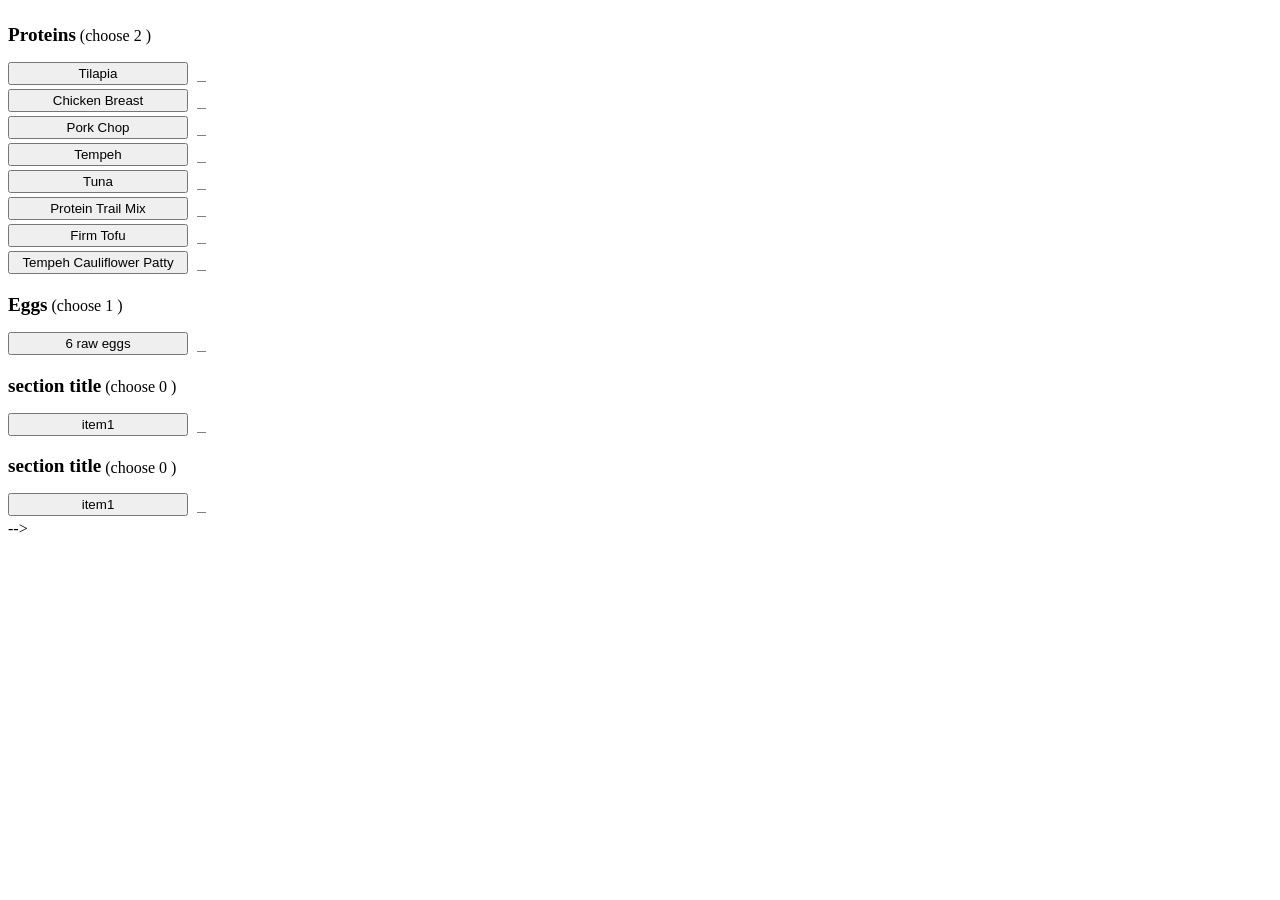
<file: section-first-objects-trial.html>
<!DOCTYPE html>
<html lang="en">
<head>
<title> Menu example</title>
<meta charset="utf-8">
<meta name="viewport" content="width=device-width, initial-scale=1">
<style>
.item-div { margin-bottom:4px;}
.item-btn { margin-right: 5px; padding: 2px 5px; cursor: pointer; min-width: 180px; /*
            border:1px solid rgb(143,143,157); border-radius: 9999px;
            background-color: rgb(233,233,237); */
            } 
.counter {/* padding: 1px 4px;  */
          /* background-color: rgb(233,233,237);  */
           color: white; /* light gray:  rgb(233,233,237);  */
          /* border-radius: 9999px;  */
          font-family: Arial, Helvetica, sans-serif;
          border-bottom: 1px solid gray;  } 

/* #s1-1c { min-width: 8px;
        background-color: white; } */
/* .item-btn:hover { border:1px solid rgb(0,0,0); } */
/* .item-btn:active {background-color: #d5d5dd;} */
h2 { font-size: 1.2rem; /* Or use other units like em, rem, or % */ }
.section-title { display: inline-block;}

</style>
</head>
<body>

<div class="section" id="s1-section-div">  <!-- START SECTION 1 -->

<div class="section-header" id="s1-header"> <!-- START SECTION 1 HEADER -->

<h2 class="section-title" id="s1-title" > section title </h2>
<!-- <span class="section-counter" id="s1c"> 0 </span> -->
  
<span>(choose 
  <span class="choose-amount" id="s1-choose-amount" >
    0 </span> 
)</span>

</div>                                 <!-- END SECTION 1 HEADER -->

<div class="item-div">
  <button id="s1-1" class="item-btn inactive-btn ">item1</button>
  <span id="s1-1c" class="counter inactive-counter">0</span>
</div>

<div class="item-div">
  <button id="s1-2" class="item-btn inactive-btn">item2</button>
  <span id="s1-2c" class="counter inactive-counter" >0</span>
</div>

<div class="item-div">
  <button id="s1-3" class="item-btn">item3</button>
  <span id="s1-3c" class="counter inactive-counter" >0</span>
</div>

<div class="item-div">
  <button id="s1-4" class="item-btn inactive-btn">item4</button>
  <span id="s1-4c" class="counter inactive-counter" >0</span>
</div>

<div class="item-div">
  <button id="s1-5" class="item-btn inactive-btn">item5</button>
  <span id="s1-5c" class="counter inactive-counter" >0</span>
</div>

<div class="item-div">
  <button id="s1-6" class="item-btn inactive-btn">item6</button>
  <span id="s1-6c" class="counter inactive-counter" >0</span>
</div>

<div class="item-div">
  <button id="s1-7" class="item-btn inactive-btn">item7</button>
  <span id="s1-7c" class="counter inactive-counter" >0</span>
</div>

<div class="item-div">
  <button id="s1-8" class="item-btn inactive-btn">item8</button>
  <span id="s1-8c" class="counter inactive-counter" >0</span>
</div>

</div> <!-- END HTML SECTION 1  HTML-->
      







<div class="section" id="s2-section-div">  <!-- START HTML SECTION 2 -->

<div class="section-header" id="s2-header"> <!-- START SECTION 2 HEADER -->

<h2 class="section-title" id="s2-title" > section title </h2>
<!-- <span class="section-counter" id="s1c"> 0 </span> -->
  
<span>(choose 
  <span class="choose-amount" id="s2-choose-amount" >
    0 </span> 
)</span>

</div>                                  <!-- END SECTION 2 HEADER -->

<div class="item-div">
  <button id="s2-1" class="item-btn inactive-btn ">item1</button>
  <span id="s2-1c" class="counter inactive-counter">0</span>
</div>

</div>                                 <!-- END HTML SECTION 2 -->








<div class="section" id="s-section-div">  <!-- START HTML SECTION  -->

<div class="section-header" id="s-header"> <!-- START SECTION  HEADER -->

<h2 class="section-title" id="s-title" > section title </h2>
<!-- <span class="section-counter" id="s1c"> 0 </span> -->
  
<span>(choose 
  <span class="choose-amount" id="s-choose-amount" >
    0 </span> 
)</span>

</div>                                  <!-- END SECTION  HEADER -->

<div class="item-div">
  <button id="s-1" class="item-btn inactive-btn ">item1</button>
  <span id="s-1c" class="counter inactive-counter">0</span>
</div>

</div>                                 <!-- END HTML SECTION  -->

<!--

<div class="section" id="s-section-div">  <!-- START HTML SECTION  -->

<div class="section-header" id="s-header"> <!-- START SECTION  HEADER -->

<h2 class="section-title" id="s-title" > section title </h2>
<!-- <span class="section-counter" id="s1c"> 0 </span> -->
  
<span>(choose 
  <span class="choose-amount" id="s-choose-amount" >
    0 </span> 
)</span>

</div>                                  <!-- END SECTION  HEADER -->

<div class="item-div">
  <button id="s-1" class="item-btn inactive-btn ">item1</button>
  <span id="s-1c" class="counter inactive-counter">0</span>
</div>

</div>                                 <!-- END HTML SECTION  -->

-->
<script>                //      /* <!-- START SCRIPT  -->  */
'use strict'
/*
*/
const itemMethods = {   

  init() { // call to activate >> item#.init();
    this.button.addEventListener('click', () => this.select()); },

  add_1() {
    this.count++;
    this.section.count++;
  },

  set_item_selected_to_true(){
    this.selected = true;
  },

  set_item_selected_to_false(){
    this.selected = false;
  },
//      STYLE COUNTER :  EMPTY  /  SELECTED  /  & LIMIT_REACHED 
///////////////////////////////////////////////////////////////
////////////  ITEM COUNTER  //////////////////////  "#ffe6e6"; pink light  palergreen #bffabb palest green #e9fce8
// light grey background + text :  rgb(233,233,237)    // "#beecc7"; light green and darker green #2b943e";  

  style_item_counter_to_empty(){ // text invisible & no border
    this.counter.style.color = "white";
    //this.counter.style.backgroundColor = "rgb(233,233,237)";
    //this.counter.style.border = "none";
  },

  style_item_counter_to_selected() {   // text-visible & background green #beecc7 
    this.counter.style.color = "rgb(0,0,0)";
    //this.counter.style.border = "1px solid #bffabb"; 
    //this.counter.style.backgroundColor = "#e9fce8"; //green
   }, 

  style_item_counter_to_limit_reached(){ // background pink & border red
      //this.counter.style.backgroundColor = "#beecc7";
      //this.counter.style.color = "rgb(0,0,0)"; 
      //this.counter.style.border = "1px solid red";
  },

  style_all_selected_item_counters_to_empty(){ // No border, and text invisible.
    s1.counter.style.color = "white";
    //s1.counter.style.backgroundColor = "rgb(233,233,237)";
    //s1.counter.style.border = "none";
  },
  
  style_all_selected_item_counters_to_selected(){ // text invisible & no border
    s1_items.forEach(item => {
      if (item.selected) { 
        //item.counter.style.border = "1px solid #bffabb";
        //item.counter.style.backgroundColor = "#e9fce8";
      }
    } );
  },

  style_all_selected_item_counters_to_limit_reached(){ // background pink & border red
    s1_items.forEach(item => {
      if (item.selected) { 
        //item.counter.style.backgroundColor = "#beecc7";
        //item.counter.style.border = "1px solid red";
      }
    } );
  },

 /* //      STYLE COUNTER :  EMPTY  /  SELECTED  /  & LIMIT_REACHED 
///////////////////////////////////////////////////////////////
////////////   SECTION COUNTER  ////////////////

  style_section_counter_to_empty() { // text invisible & no border
    s1.counter.style.backgroundColor = "rgb(233,233,237)";
    s1.counter.style.color = "rgb(233,233,237)"; 
    s1.counter.style.border = "none";
   },
   
   style_section_counter_to_selected() { // text-visible, plain background, no border
    s1.counter.style.color = "rgb(0,0,0)"; 
    s1.counter.style.backgroundColor = "rgb(233,233,237)";
    s1.counter.style.border = "1px solid black";
  },
  
  style_section_counter_to_limit_reached(){ // background pink & border red
    s1.counter.style.backgroundColor = "#ffe6e6";
    s1.counter.style.color = "rgb(0,0,0)"; 
    s1.counter.style.border = "1px solid red";
   },
  
     //      STYLE COUNTER :  EMPTY  /  SELECTED  /  & LIMIT_REACHED 
///////////////////////////////////////////////////////////////
////////////   SECTION COUNTER  ///////////////// */


  display_item_count_on_page() { this.counter.innerHTML = this.count; },

  //display_section_count_on_page() { s1.counter.innerHTML = s1.count; },

  disable_unselected_item_buttons() {
    s1_items.forEach(item => {
      if (!item.selected) { item.button.disabled = true; }
    } );
  },

  enable_unselected_item_buttons() {
    s1_items.forEach(item => {
      if (!item.selected) { item.button.disabled = false; }
    } );
  },

  set_item_count_to_zero(){this.count = 0;},

  set_section_count_to_zero() { this.section.count = 0; },

  set_item_selected_to_false(){this.selected = false;},

  activate_all_item_buttons_in_section() {
    s1_items.forEach(item => {
      item.button.disabled = false; 
    } );
  },

  log_item_status(){console.log(this.name + " count is " + this.count + ", selected " + this.selected + ".");},

  log_section_count(){console.log(this.section.name + " count is: " + this.section.count);},

  set_section_limit_reached_to_true() {this.section.limit_reached = true;},

  set_section_limit_reached_to_false() {this.section.limit_reached = false;},
  
  select_item_from_zero() {
    this.add_1();
    this.set_item_selected_to_true();
    this.log_item_status();
    this.log_section_count();
    this.style_item_counter_to_selected();
    //this.style_section_counter_to_selected();
    this.display_item_count_on_page();
    //this.display_section_count_on_page();

    if (this.section.count == this.section.limit) {
      this.set_section_limit_reached_to_true();
      //this.style_item_counter_to_limit_reached();
      //this.style_section_counter_to_limit_reached();
      this.disable_unselected_item_buttons();
      this.log_section_status();
      //this.style_all_selected_item_counters_to_limit_reached();
    }
  },

  log_section_status(){ 
    console.log(this.section.name + " count is " + this.section.count + ", limit reached " + this.section.limit_reached );
  },
  remove_item_from_section_count() {
    this.section.count = this.section.count - this.count;
  },
  
  display_all_section_counts(){
    //s1.counter.innerHTML = s1.count;
    s1_items.forEach(item => {
      item.counter.innerHTML = item.count;
    });
  },

  drop_item_from_section(){
    this.remove_item_from_section_count();
    this.set_section_limit_reached_to_false();
    this.log_section_status();
    this.set_item_count_to_zero();
    this.set_item_selected_to_false();
    this.log_item_status();
    this.enable_unselected_item_buttons();
    this.style_item_counter_to_empty();
    //this.style_all_selected_item_counters_to_selected();
    //this.style_section_counter_to_selected();
    /*if (s1.count == 0) {
      this.style_section_counter_to_empty();
    } else {this.style_section_counter_to_selected();}
    */
  },

  select_item_from_section_while_limit_reached(){
    if (this.section.limit_reached) {
      this.drop_item_from_section(); // enable buttons / 
      this.display_all_section_counts();
      //this.style_item_counters : 0, selected, or at limit
    }
  },

  select(){
    if (this.section.limit_reached) {
      this.select_item_from_section_while_limit_reached();
    } else {
      this.select_item_from_zero();
    }
  },

////////////// BEGIN RESET METHODS  /////////////////////////////////////

  log_section_status(){ 
    console.log(this.section.name + " count is " + this.section.count + ", limit reached " + this.section.limit_reached );
  },

  log_all_items_status() { 
    if (item1.count + item2.count + item3.count + item4.count == 0) {
      console.log("All item counts are 0");
    } else {
        s1_items.forEach(item => {
          console.log(item.name + " count is " + item.count);
        } 
        );
    }
    if (!item1.selected && !item2.selected && !item3.selected && !item4.selected) {
      console.log("All item selecteds are false");
    } else {
        s1_items.forEach(item => {
          console.log(item.name + " selected " + item.selected);
        } 
        );
    }
  },

  set_section_count_to_zero(){
    this.section.count = 0;
  },

  set_all_item_counts_to_zero(){
    s1_items.forEach(item => {
      item.count = 0;
    })
  },

  set_section_limit_reached_to_false(){ 
    this.section.limit_reached = false;
  },

  set_all_item_selecteds_to_false(){
    s1_items.forEach(item => {
      item.selected = false;
    })
  },

  style_section_counter_to_empty() { // text invisible & no border
    this.section.counter.style.backgroundColor = "rgb(233,233,237)";
    this.section.counter.style.color = "rgb(233,233,237)"; 
    this.section.counter.style.border = "none";
    this.section.counter.innerHTML = this.section.count;
   },

  style_all_item_counters_to_empty(){
    s1_items.forEach(item => {
      //item.counter.style.backgroundColor = "rgb(233,233,237)";
      item.counter.style.color = "white"; 
      //item.counter.style.border = "none";
      item.counter.innerHTML = item.count;
    });
  },

  enable_all_item_buttons(){
    s1_items.forEach(item => {
      item.button.disabled = false;
    });
  },

  reset_section() {
    this.set_section_count_to_zero();
    this.set_section_limit_reached_to_false();
    this.log_section_status();
    //this.style_section_counter_to_empty(); 
    this.enable_all_item_buttons();

    this.set_all_item_counts_to_zero();
    this.set_all_item_selecteds_to_false();
    this.log_all_items_status();
    this.style_all_item_counters_to_empty();    
  },

};

const s1 = {
  name : 'Proteins',
  count : 0,
  limit : 2,
  limit_reached : false,
  title : document.querySelector('#s1-title'),
  choose : document.querySelector('#s1-choose-amount'),
  // counter : document.querySelector('#s1c'),

  item1 : {
    __proto__: itemMethods,
    get section() { return s1; }, 
    name : 'Tilapia',
    count : 0,
    limit : null,
    selected : false,
    limit_reached : false,
    button : document.querySelector('#s1-1'),
    counter : document.querySelector('#s1-1c'),
  },

  item2 : {
    __proto__: itemMethods,
    get section() { return s1; },
    name : 'Chicken Breast',
    count : 0,
    limit : null,
    selected : false,
    limit_reached : false,
    button : document.querySelector('#s1-2'),
    counter : document.querySelector('#s1-2c'),
},

 item3 : {
  __proto__: itemMethods,
  get section() { return s1; }, 
  name : 'Pork Chop',
  count : 0,
  limit : null,
  selected : false,
  limit_reached : false,
  button : document.querySelector('#s1-3'),
  counter : document.querySelector('#s1-3c'),

},

 item4 : {
  __proto__: itemMethods,
  get section() { return s1; }, 
  name : 'Tempeh',
  count : 0,
  limit : null,
  selected : false,
  limit_reached : false,
  button : document.querySelector('#s1-4'),
  counter : document.querySelector('#s1-4c'),
},

 item5 : {
  __proto__: itemMethods,
  get section() { return s1; }, 
  name : 'Tuna',
  count : 0,
  limit : null,
  selected : false,
  limit_reached : false,
  button : document.querySelector('#s1-5'),
  counter : document.querySelector('#s1-5c'),
},

 item6 : {
  __proto__: itemMethods,
    get section() { return s1; }, 
  name : 'Protein Trail Mix',
  count : 0,
  limit : null,
  selected : false,
  limit_reached : false,
  button : document.querySelector('#s1-6'),
  counter : document.querySelector('#s1-6c'),
},

 item7 : {
  __proto__: itemMethods,
    get section() { return s1; }, 
  name : 'Firm Tofu',
  count : 0,
  limit : null,
  selected : false,
  limit_reached : false,
  button : document.querySelector('#s1-7'),
  counter : document.querySelector('#s1-7c'),
},

 item8 : {
  __proto__: itemMethods,
    get section() { return s1; }, 
  name : 'Tempeh Cauliflower Patty',
  nameBR : 'Tempeh Cauli-<br>flower Patty',
  count : 0,
  limit : null,
  selected : false,
  limit_reached : false,
  button : document.querySelector('#s1-8'),
  counter : document.querySelector('#s1-8c'),
},
};


const s2 = {
  name : 'Eggs',
  count : 0,
  limit : 1,
  limit_reached : false,
  title : document.querySelector('#s2-title'),
  choose : document.querySelector('#s2-choose-amount'),

 item1 : {
  __proto__: itemMethods,
  get section() { return s2; },
  name : '6 raw eggs',
  count : 0,
  limit : null,
  selected : false,
  limit_reached : false,
  button : document.querySelector('#s2-1'),
  counter : document.querySelector('#s2-1c'),
},
};      ///   END SECTION 2 CODE 
  //    START SECTION 3 CODE 
 const s3 = {
  name : 'Dairy',
  count : 0,
  limit : 2,
  limit_reached : false,
  title : document.querySelector('#s3-title'),
  choose : document.querySelector('#s3-choose-amount'),

 item : {
  __proto__: itemMethods,
  get section() { return s3; }, 
  name : 'Whole Milk',
  count : 0,
  limit : null,
  selected : false,
  limit_reached : false,
  button : document.querySelector('#s3-1'),
  counter : document.querySelector('#s3-1c'),
},

 item : {
  __proto__: itemMethods,
  get section() { return s3; }, 
  name : '2% Milk',
  count : 0,
  limit : null,
  selected : false,
  limit_reached : false,
  button : document.querySelector('#s3-2'),
  counter : document.querySelector('#s3-2c'),
},

 item3 : {
  __proto__: itemMethods,
  get section() { return s3; }, 
  name : 'Fat Free Milk',
  count : 0,
  limit : null,
  selected : false,
  limit_reached : false,
  button : document.querySelector('#s3-3'),
  counter : document.querySelector('#s3-3c'),
},
/*
const item = {
  __proto__: itemMethods,
  get section() { return s3; }, 
  name : '',
  count : 0,
  limit : null,
  selected : false,
  limit_reached : false,
  button : document.querySelector('#s3-'),
  counter : document.querySelector('#s3-c'),
};
*/

};

  //    END SECTION 3 CODE 


s1.title.innerHTML = s1.name;
s1.choose.innerHTML = s1.limit;
s1.item1.button.innerHTML = s1.item1.name;
s1.item2.button.innerHTML = s1.item2.name;
s1.item3.button.innerHTML = s1.item3.name;
s1.item4.button.innerHTML = s1.item4.name;
s1.item5.button.innerHTML = s1.item5.name;
s1.item6.button.innerHTML = s1.item6.name;
s1.item7.button.innerHTML = s1.item7.name;
s1.item8.button.innerHTML = s1.item8.name;

s2.title.innerHTML = s2.name;
s2.choose.innerHTML = s2.limit;
s2.item1.button.innerHTML = s2.item1.name;

// reset_s1.button.innerHTML = reset_s1.name;

s1.item1.init();
s1.item2.init();
s1.item3.init();
s1.item4.init();
s1.item5.init();
s1.item6.init();
s1.item7.init();
s1.item8.init();
// reset_s1.init();

s2.item1.init();


const s1_items = [ s1.item1, s1.item2, s1.item3, s1.item4, s1.item5, s1.item6, s1.item7, s1.item8, ];
const s2_items = [ s2.item1, ];


/*  EMPTY SECTION + ITEM DEFINITIONS

const s = {
  name : 'Eggs',
  count : 0,
  limit : 1,
  limit_reached : false,
  title : document.querySelector('#s-title'),
  choose : document.querySelector('#s-choose-amount'),

  item : {
  __proto__: itemMethods,
  get section() { return s; }, 
  name : '',
  count : 0,
  limit : null,
  selected : false,
  limit_reached : false,
  button : document.querySelector('#s-'),
  counter : document.querySelector('#s-c'),
},
};

 reset_s1 : {
  name : 'Rest section',
  count : 0,
  limit : null,
  selected : false,
  limit_reached : false,
  button : document.querySelector('#i5'),
  counter : document.querySelector('#i5c'),
},
};
  init() { // call to activate >> reset_section.init();
    this.button.addEventListener('click', () => this.reset_section()); },

///////////////////////////////////////////////////////////////////////////////////////
///////////////////////////////////////////////////////////////////////////////////////
///////////////////////////////////////////////////////////////////////////////////////

}; 

Object.setPrototypeOf(item1, section_methods_collection);
Object.setPrototypeOf(item2, section_methods_collection);
Object.setPrototypeOf(item3, section_methods_collection);
Object.setPrototypeOf(item4, section_methods_collection);
Object.setPrototypeOf(item5, section_methods_collection);
Object.setPrototypeOf(item6, section_methods_collection);
Object.setPrototypeOf(item7, section_methods_collection);
Object.setPrototypeOf(item8, section_methods_collection);

// Object.setPrototypeOf(reset_s1, section_methods_collection);

item3.init = function() {                           // call to activate >> item3.init();
    this.button.addEventListener('click', () => this.select());
};

// init as a property:

  init() { // call to activate >> reset_section.init();
    this.button.addEventListener('click', () => this.reset_section()); },


const reset_s1 = {
  name : 'rest section',
  count : 0,
  limit : null,
  selected : false,
  limit_reached : false,
  button : document.querySelector('#i5'),
  counter : document.querySelector('#i5c'),

};

// init as a property:

  init() { // call to activate >> reset_section.init();
    this.button.addEventListener('click', () => this.reset_section()); },

ADDING PROPERTIES 
Using Dot Notation After Creation (Post-Initialization)

const item3 = Object.create(item1);
item3.uniqueProp = "I am unique"; // Added directly
item3.anotherProp = 100;

//////  ALSO    ///////////////////////

const item1 = {
    name : 'butter',
    show(){alert("This is " + this.name)},
};

const item2 = { name : 'eggs' };
const item3 = { name : 'milk' };
const item4 = { name : 'cheese' };

// Set prototypes
Object.setPrototypeOf(item2, item1);
Object.setPrototypeOf(item3, item1);
Object.setPrototypeOf(item4, item1);

// Usage:
item2.show(); // Alerts: "This is eggs"
item3.show(); // Alerts: "This is milk"
item4.show(); // Alerts: "This is cheese"

ADD A METHOD  //////////////////////////

item3.sayHello = function() {
    console.log("Hello, I am " + this.name);
};

// Test it
item3.sayHello(); // Output: "Hello, I am milk"
item3.show();     // Output: "This is milk" (inherited from item1)

//////////////  EMPTY ITEM   ///////////////////

item.name = '';
item.count = 0;
item.limit = null;
item.selected = false;
item.limit_reached = false;
item.button = document.querySelector('#i');
item.counter = document.querySelector('#ic');

*/











</script>
</body>
</html>
</file>
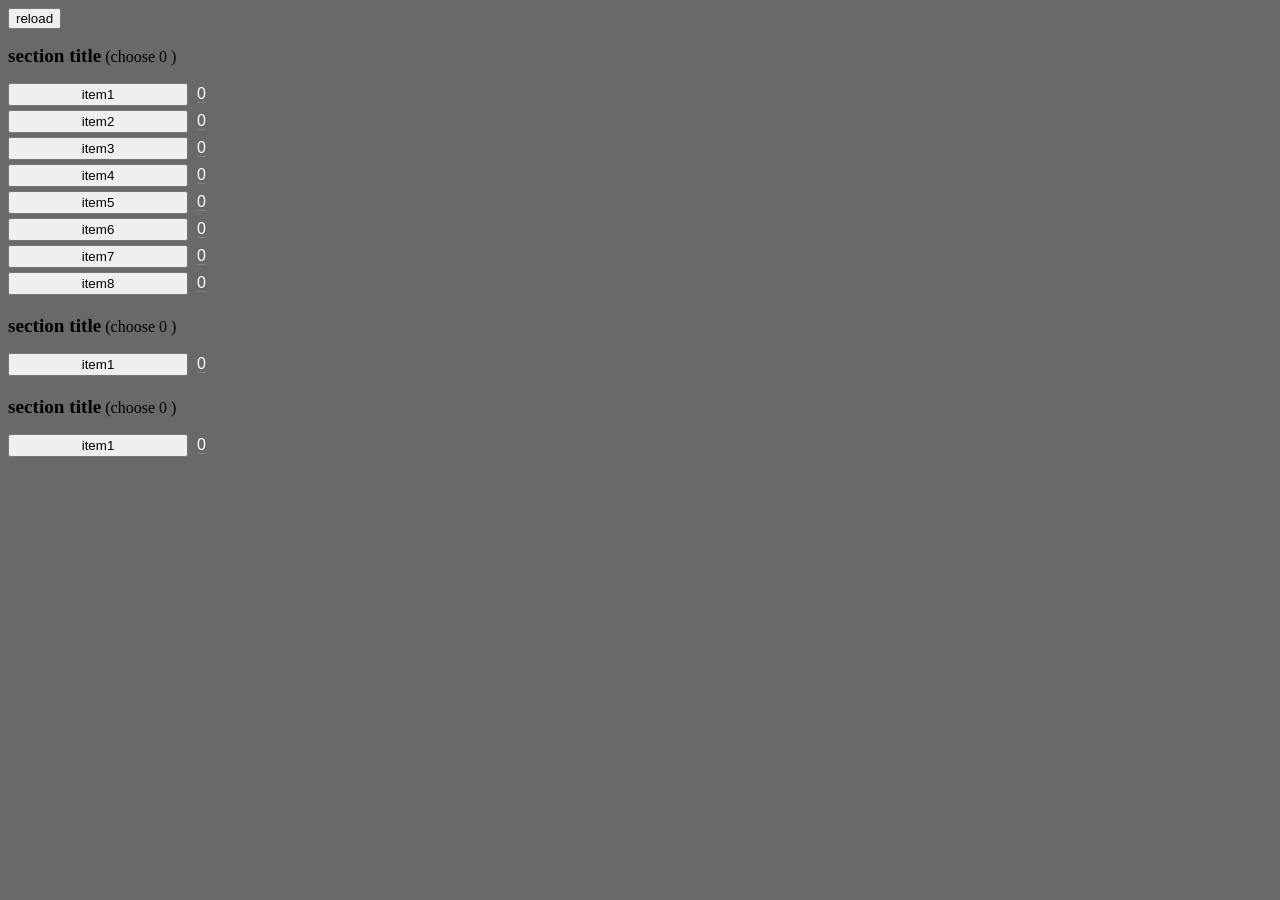
<file: march-2026/section-objects.html>
<!DOCTYPE html>
<html lang="en">
<head>
<title>section-objects March 11</title>
<meta charset="utf-8">
<meta name="viewport" content="width=device-width, initial-scale=1">
<link rel='stylesheet' href='styles.css' >
</head>
<!--
// HEAD  /////////////////////////////////////////////////////////////////////////////////////
///////////////////////////////////////////////////////////////////////////////////////
// BODY  /////////////////////////////////////////////////////////////////////////////////////
-->
<body>

<button type='button' onclick='location.reload()'>
  reload </button> 

<div class="section" id="s1-section-div">  <!-- START SECTION 1 -->

<div class="section-header" id="s1-header"> <!-- START SECTION 1 HEADER -->

<h2 class="section-title" id="s1-title" > section title </h2>
<!-- <span class="section-counter" id="s1c"> 0 </span> -->
  
<span>(choose 
  <span class="choose-amount" id="s1-choose-amount" >
    0 </span> 
)</span>

</div>                                 <!-- END SECTION 1 HEADER -->

<div class="item-div">
  <button id="s1-1" class="item-btn inactive-btn ">item1</button>
  <span id="s1-1c" class="counter inactive-counter">0</span>
</div>

<div class="item-div">
  <button id="s1-2" class="item-btn inactive-btn">item2</button>
  <span id="s1-2c" class="counter inactive-counter" >0</span>
</div>

<div class="item-div">
  <button id="s1-3" class="item-btn">item3</button>
  <span id="s1-3c" class="counter inactive-counter" >0</span>
</div>

<div class="item-div">
  <button id="s1-4" class="item-btn inactive-btn">item4</button>
  <span id="s1-4c" class="counter inactive-counter" >0</span>
</div>

<div class="item-div">
  <button id="s1-5" class="item-btn inactive-btn">item5</button>
  <span id="s1-5c" class="counter inactive-counter" >0</span>
</div>

<div class="item-div">
  <button id="s1-6" class="item-btn inactive-btn">item6</button>
  <span id="s1-6c" class="counter inactive-counter" >0</span>
</div>

<div class="item-div">
  <button id="s1-7" class="item-btn inactive-btn">item7</button>
  <span id="s1-7c" class="counter inactive-counter" >0</span>
</div>

<div class="item-div">
  <button id="s1-8" class="item-btn inactive-btn">item8</button>
  <span id="s1-8c" class="counter inactive-counter" >0</span>
</div>

</div> <!-- END HTML SECTION 1  HTML-->
<!--
// SECTION 1 /////////////////////////////////////////////////////////////////////////////////////
///////////////////////////////////////////////////////////////////////////////////////
// SECTION 2 /////////////////////////////////////////////////////////////////////////////////////
-->
<div class="section" id="s2-section-div">  <!-- START HTML SECTION 2 -->

<div class="section-header" id="s2-header"> <!-- START SECTION 2 HEADER -->

<h2 class="section-title" id="s2-title" > section title </h2>
<!-- <span class="section-counter" id="s1c"> 0 </span> -->
  
<span>(choose 
  <span class="choose-amount" id="s2-choose-amount" >
    0 </span> 
)</span>

</div>                                  <!-- END SECTION 2 HEADER -->

<div class="item-div">
  <button id="s2-1" class="item-btn inactive-btn ">item1</button>
  <span id="s2-1c" class="counter inactive-counter">0</span>
</div>

</div>                                 <!-- END HTML SECTION 2 -->
<!--
// SECTION 2 /////////////////////////////////////////////////////////////////////////////////////
///////////////////////////////////////////////////////////////////////////////////////
// SECTION 3 /////////////////////////////////////////////////////////////////////////////////////
-->

<div class="section" id="s-section-div">  <!-- START HTML SECTION  -->

<div class="section-header" id="s-header"> <!-- START SECTION  HEADER -->

<h2 class="section-title" id="s-title" > section title </h2>
<!-- <span class="section-counter" id="s1c"> 0 </span> -->
  
<span>(choose 
  <span class="choose-amount" id="s-choose-amount" >
    0 </span> 
)</span>

</div>                                  <!-- END SECTION  HEADER -->

<div class="item-div">
  <button id="s-1" class="item-btn inactive-btn ">item1</button>
  <span id="s-1c" class="counter inactive-counter">0</span>
</div>

</div>                                 <!-- END HTML SECTION  -->
<!--
// SECTION 3 /////////////////////////////////////////////////////////////////////////////////////
///////////////////////////////////////////////////////////////////////////////////////
// SECTION 4 /////////////////////////////////////////////////////////////////////////////////////
-->
<script src="branch-march-12-2026.js" ></script>

</body>
</html>
</file>
<file: march-2026/styles.css>
body { background-color: dimgrey; }
.item-div { margin-bottom:4px;}
.item-btn { margin-right: 5px; padding: 2px 5px; cursor: pointer; min-width: 180px; /*
            border:1px solid rgb(143,143,157); border-radius: 9999px;
            background-color: rgb(233,233,237); */
            } 
.counter {/* padding: 1px 4px;  */
          /* background-color: rgb(233,233,237);  */
           color: white; /* light gray:  rgb(233,233,237);  */
          /* border-radius: 9999px;  */
          font-family: Arial, Helvetica, sans-serif;
          border-bottom: 1px solid gray;  } 

/* #s1-1c { min-width: 8px;
        background-color: white; } */
/* .item-btn:hover { border:1px solid rgb(0,0,0); } */
/* .item-btn:active {background-color: #d5d5dd;} */
h2 { font-size: 1.2rem; /* Or use other units like em, rem, or % */ }
.section-title { display: inline-block;}
</file>
